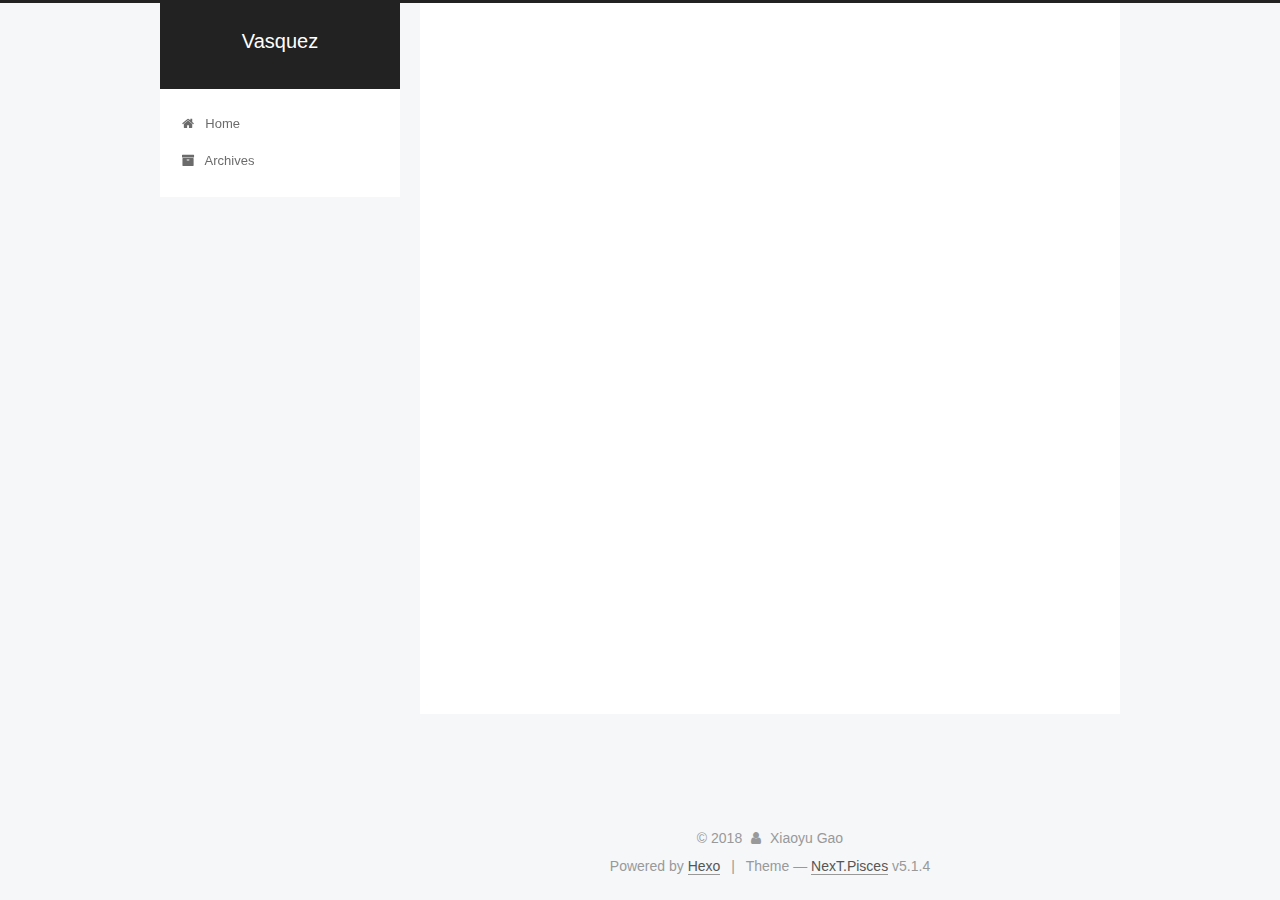
<file: index.html>
<!DOCTYPE html>



  


<html class="theme-next pisces use-motion" lang="">
<head>
  <meta charset="UTF-8"/>
<meta http-equiv="X-UA-Compatible" content="IE=edge" />
<meta name="viewport" content="width=device-width, initial-scale=1, maximum-scale=1"/>
<meta name="theme-color" content="#222">









<meta http-equiv="Cache-Control" content="no-transform" />
<meta http-equiv="Cache-Control" content="no-siteapp" />
















  
  
  <link href="/lib/fancybox/source/jquery.fancybox.css?v=2.1.5" rel="stylesheet" type="text/css" />







<link href="/lib/font-awesome/css/font-awesome.min.css?v=4.6.2" rel="stylesheet" type="text/css" />

<link href="/css/main.css?v=5.1.4" rel="stylesheet" type="text/css" />


  <link rel="apple-touch-icon" sizes="180x180" href="/images/apple-touch-icon-next.png?v=5.1.4">


  <link rel="icon" type="image/png" sizes="32x32" href="/images/favicon-32x32-next.png?v=5.1.4">


  <link rel="icon" type="image/png" sizes="16x16" href="/images/favicon-16x16-next.png?v=5.1.4">


  <link rel="mask-icon" href="/images/logo.svg?v=5.1.4" color="#222">





  <meta name="keywords" content="Hexo, NexT" />










<meta name="description" content="About back-end just know little about Python Django and Flask .About font-end just know little about Angular .">
<meta property="og:type" content="website">
<meta property="og:title" content="Vasquez">
<meta property="og:url" content="http://yoursite.com/index.html">
<meta property="og:site_name" content="Vasquez">
<meta property="og:description" content="About back-end just know little about Python Django and Flask .About font-end just know little about Angular .">
<meta property="og:locale" content="default">
<meta name="twitter:card" content="summary">
<meta name="twitter:title" content="Vasquez">
<meta name="twitter:description" content="About back-end just know little about Python Django and Flask .About font-end just know little about Angular .">



<script type="text/javascript" id="hexo.configurations">
  var NexT = window.NexT || {};
  var CONFIG = {
    root: '/',
    scheme: 'Pisces',
    version: '5.1.4',
    sidebar: {"position":"left","display":"post","offset":12,"b2t":false,"scrollpercent":false,"onmobile":false},
    fancybox: true,
    tabs: true,
    motion: {"enable":true,"async":false,"transition":{"post_block":"fadeIn","post_header":"slideDownIn","post_body":"slideDownIn","coll_header":"slideLeftIn","sidebar":"slideUpIn"}},
    duoshuo: {
      userId: '0',
      author: 'Author'
    },
    algolia: {
      applicationID: '',
      apiKey: '',
      indexName: '',
      hits: {"per_page":10},
      labels: {"input_placeholder":"Search for Posts","hits_empty":"We didn't find any results for the search: ${query}","hits_stats":"${hits} results found in ${time} ms"}
    }
  };
</script>



  <link rel="canonical" href="http://yoursite.com/"/>





  <title>Vasquez</title>
  








</head>

<body itemscope itemtype="http://schema.org/WebPage" lang="default">

  
  
    
  

  <div class="container sidebar-position-left 
  page-home">
    <div class="headband"></div>

    <header id="header" class="header" itemscope itemtype="http://schema.org/WPHeader">
      <div class="header-inner"><div class="site-brand-wrapper">
  <div class="site-meta ">
    

    <div class="custom-logo-site-title">
      <a href="/"  class="brand" rel="start">
        <span class="logo-line-before"><i></i></span>
        <span class="site-title">Vasquez</span>
        <span class="logo-line-after"><i></i></span>
      </a>
    </div>
      
        <p class="site-subtitle"></p>
      
  </div>

  <div class="site-nav-toggle">
    <button>
      <span class="btn-bar"></span>
      <span class="btn-bar"></span>
      <span class="btn-bar"></span>
    </button>
  </div>
</div>

<nav class="site-nav">
  

  
    <ul id="menu" class="menu">
      
        
        <li class="menu-item menu-item-home">
          <a href="/" rel="section">
            
              <i class="menu-item-icon fa fa-fw fa-home"></i> <br />
            
            Home
          </a>
        </li>
      
        
        <li class="menu-item menu-item-archives">
          <a href="/archives/" rel="section">
            
              <i class="menu-item-icon fa fa-fw fa-archive"></i> <br />
            
            Archives
          </a>
        </li>
      

      
    </ul>
  

  
</nav>



 </div>
    </header>

    <main id="main" class="main">
      <div class="main-inner">
        <div class="content-wrap">
          <div id="content" class="content">
            
  <section id="posts" class="posts-expand">
    
      

  

  
  
  

  <article class="post post-type-normal" itemscope itemtype="http://schema.org/Article">
  
  
  
  <div class="post-block">
    <link itemprop="mainEntityOfPage" href="http://yoursite.com/2018/10/10/first-blog/">

    <span hidden itemprop="author" itemscope itemtype="http://schema.org/Person">
      <meta itemprop="name" content="Xiaoyu Gao">
      <meta itemprop="description" content="">
      <meta itemprop="image" content="/images/avatar.gif">
    </span>

    <span hidden itemprop="publisher" itemscope itemtype="http://schema.org/Organization">
      <meta itemprop="name" content="Vasquez">
    </span>

    
      <header class="post-header">

        
        
          <h1 class="post-title" itemprop="name headline">
                
                <a class="post-title-link" href="/2018/10/10/first-blog/" itemprop="url">first blog</a></h1>
        

        <div class="post-meta">
          <span class="post-time">
            
              <span class="post-meta-item-icon">
                <i class="fa fa-calendar-o"></i>
              </span>
              
                <span class="post-meta-item-text">Posted on</span>
              
              <time title="Post created" itemprop="dateCreated datePublished" datetime="2018-10-10T10:21:17+08:00">
                2018-10-10
              </time>
            

            

            
          </span>

          

          
            
          

          
          

          

          

          

        </div>
      </header>
    

    
    
    
    <div class="post-body" itemprop="articleBody">

      
      

      
        
          
            <h1 id="My-First-Blog"><a href="#My-First-Blog" class="headerlink" title="My First Blog"></a>My First Blog</h1><h2 id="盘点一下搭建博客所遇见的坑"><a href="#盘点一下搭建博客所遇见的坑" class="headerlink" title="盘点一下搭建博客所遇见的坑"></a>盘点一下搭建博客所遇见的坑</h2><h3 id="1-Git要运行在本地Hexo的根目录下。"><a href="#1-Git要运行在本地Hexo的根目录下。" class="headerlink" title="1.Git要运行在本地Hexo的根目录下。"></a>1.Git要运行在本地Hexo的根目录下。</h3><h3 id="2-Git中Ctrl-C是stop的快捷键，不要使用Ctrl-C或’Ctrl-V’的快捷键，用右键。"><a href="#2-Git中Ctrl-C是stop的快捷键，不要使用Ctrl-C或’Ctrl-V’的快捷键，用右键。" class="headerlink" title="2.Git中Ctrl + C是stop的快捷键，不要使用Ctrl + C或’Ctrl + V’的快捷键，用右键。"></a>2.Git中<code>Ctrl + C</code>是stop的快捷键，不要使用<code>Ctrl + C</code>或’Ctrl + V’的快捷键，用右键。</h3><h3 id="3-优化主题时，修改Hexo根目录下的-config-yml站点配置目录后，要重新启动Hexo再刷新，修改next主题目录下的-config-yml主题配置目录则只需刷新即可"><a href="#3-优化主题时，修改Hexo根目录下的-config-yml站点配置目录后，要重新启动Hexo再刷新，修改next主题目录下的-config-yml主题配置目录则只需刷新即可" class="headerlink" title="3.优化主题时，修改Hexo根目录下的_config.yml站点配置目录后，要重新启动Hexo再刷新，修改next主题目录下的_config.yml主题配置目录则只需刷新即可."></a>3.优化主题时，修改Hexo根目录下的<code>_config.yml</code>站点配置目录后，要重新启动Hexo再刷新，修改next主题目录下的<code>_config.yml</code>主题配置目录则只需刷新即可.</h3><h3 id="4-本地测试是hexo-s-然后给你一个链接就是http-localhost-4000-，当然如果出现问题的话会卡住，可能出现的问题是端口4000已经被占用了导致无法启动。"><a href="#4-本地测试是hexo-s-然后给你一个链接就是http-localhost-4000-，当然如果出现问题的话会卡住，可能出现的问题是端口4000已经被占用了导致无法启动。" class="headerlink" title="4.本地测试是hexo s,然后给你一个链接就是http://localhost:4000 ，当然如果出现问题的话会卡住，可能出现的问题是端口4000已经被占用了导致无法启动。"></a>4.本地测试是hexo s,然后给你一个链接就是<code>http://localhost:4000</code> ，当然如果出现问题的话会卡住，可能出现的问题是端口4000已经被占用了导致无法启动。</h3>
          
        
      
    </div>
    
    
    

    

    

    

    <footer class="post-footer">
      

      

      

      
      
        <div class="post-eof"></div>
      
    </footer>
  </div>
  
  
  
  </article>


    
  </section>

  


          </div>
          


          

        </div>
        
          
  
  <div class="sidebar-toggle">
    <div class="sidebar-toggle-line-wrap">
      <span class="sidebar-toggle-line sidebar-toggle-line-first"></span>
      <span class="sidebar-toggle-line sidebar-toggle-line-middle"></span>
      <span class="sidebar-toggle-line sidebar-toggle-line-last"></span>
    </div>
  </div>

  <aside id="sidebar" class="sidebar">
    
    <div class="sidebar-inner">

      

      

      <section class="site-overview-wrap sidebar-panel sidebar-panel-active">
        <div class="site-overview">
          <div class="site-author motion-element" itemprop="author" itemscope itemtype="http://schema.org/Person">
            
              <p class="site-author-name" itemprop="name">Xiaoyu Gao</p>
              <p class="site-description motion-element" itemprop="description">About back-end just know little about Python Django and Flask .About font-end just know little about Angular .</p>
          </div>

          <nav class="site-state motion-element">

            
              <div class="site-state-item site-state-posts">
              
                <a href="/archives/">
              
                  <span class="site-state-item-count">1</span>
                  <span class="site-state-item-name">posts</span>
                </a>
              </div>
            

            

            

          </nav>

          

          

          
          

          
          

          

        </div>
      </section>

      

      

    </div>
  </aside>


        
      </div>
    </main>

    <footer id="footer" class="footer">
      <div class="footer-inner">
        <div class="copyright">&copy; <span itemprop="copyrightYear">2018</span>
  <span class="with-love">
    <i class="fa fa-user"></i>
  </span>
  <span class="author" itemprop="copyrightHolder">Xiaoyu Gao</span>

  
</div>


  <div class="powered-by">Powered by <a class="theme-link" target="_blank" href="https://hexo.io">Hexo</a></div>



  <span class="post-meta-divider">|</span>



  <div class="theme-info">Theme &mdash; <a class="theme-link" target="_blank" href="https://github.com/iissnan/hexo-theme-next">NexT.Pisces</a> v5.1.4</div>




        







        
      </div>
    </footer>

    
      <div class="back-to-top">
        <i class="fa fa-arrow-up"></i>
        
      </div>
    

    

  </div>

  

<script type="text/javascript">
  if (Object.prototype.toString.call(window.Promise) !== '[object Function]') {
    window.Promise = null;
  }
</script>









  












  
  
    <script type="text/javascript" src="/lib/jquery/index.js?v=2.1.3"></script>
  

  
  
    <script type="text/javascript" src="/lib/fastclick/lib/fastclick.min.js?v=1.0.6"></script>
  

  
  
    <script type="text/javascript" src="/lib/jquery_lazyload/jquery.lazyload.js?v=1.9.7"></script>
  

  
  
    <script type="text/javascript" src="/lib/velocity/velocity.min.js?v=1.2.1"></script>
  

  
  
    <script type="text/javascript" src="/lib/velocity/velocity.ui.min.js?v=1.2.1"></script>
  

  
  
    <script type="text/javascript" src="/lib/fancybox/source/jquery.fancybox.pack.js?v=2.1.5"></script>
  


  


  <script type="text/javascript" src="/js/src/utils.js?v=5.1.4"></script>

  <script type="text/javascript" src="/js/src/motion.js?v=5.1.4"></script>



  
  


  <script type="text/javascript" src="/js/src/affix.js?v=5.1.4"></script>

  <script type="text/javascript" src="/js/src/schemes/pisces.js?v=5.1.4"></script>



  

  


  <script type="text/javascript" src="/js/src/bootstrap.js?v=5.1.4"></script>



  


  




	





  





  












  





  

  

  

  
  

  

  

  

</body>
</html>
</file>
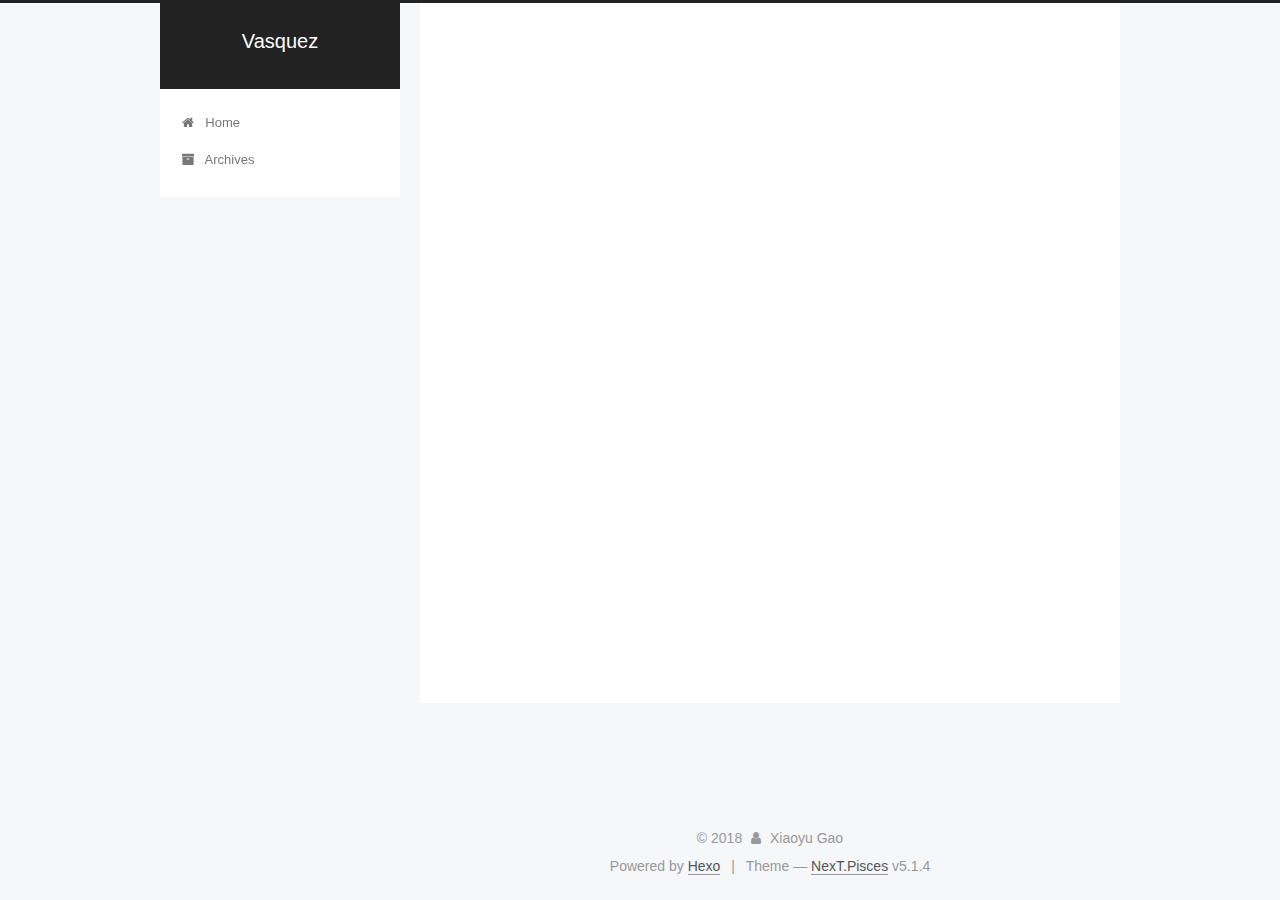
<file: archives/index.html>
<!DOCTYPE html>



  


<html class="theme-next pisces use-motion" lang="">
<head>
  <meta charset="UTF-8"/>
<meta http-equiv="X-UA-Compatible" content="IE=edge" />
<meta name="viewport" content="width=device-width, initial-scale=1, maximum-scale=1"/>
<meta name="theme-color" content="#222">









<meta http-equiv="Cache-Control" content="no-transform" />
<meta http-equiv="Cache-Control" content="no-siteapp" />
















  
  
  <link href="/lib/fancybox/source/jquery.fancybox.css?v=2.1.5" rel="stylesheet" type="text/css" />







<link href="/lib/font-awesome/css/font-awesome.min.css?v=4.6.2" rel="stylesheet" type="text/css" />

<link href="/css/main.css?v=5.1.4" rel="stylesheet" type="text/css" />


  <link rel="apple-touch-icon" sizes="180x180" href="/images/apple-touch-icon-next.png?v=5.1.4">


  <link rel="icon" type="image/png" sizes="32x32" href="/images/favicon-32x32-next.png?v=5.1.4">


  <link rel="icon" type="image/png" sizes="16x16" href="/images/favicon-16x16-next.png?v=5.1.4">


  <link rel="mask-icon" href="/images/logo.svg?v=5.1.4" color="#222">





  <meta name="keywords" content="Hexo, NexT" />










<meta name="description" content="About back-end just know little about Python Django and Flask .About font-end just know little about Angular .">
<meta property="og:type" content="website">
<meta property="og:title" content="Vasquez">
<meta property="og:url" content="http://yoursite.com/archives/index.html">
<meta property="og:site_name" content="Vasquez">
<meta property="og:description" content="About back-end just know little about Python Django and Flask .About font-end just know little about Angular .">
<meta property="og:locale" content="default">
<meta name="twitter:card" content="summary">
<meta name="twitter:title" content="Vasquez">
<meta name="twitter:description" content="About back-end just know little about Python Django and Flask .About font-end just know little about Angular .">



<script type="text/javascript" id="hexo.configurations">
  var NexT = window.NexT || {};
  var CONFIG = {
    root: '/',
    scheme: 'Pisces',
    version: '5.1.4',
    sidebar: {"position":"left","display":"post","offset":12,"b2t":false,"scrollpercent":false,"onmobile":false},
    fancybox: true,
    tabs: true,
    motion: {"enable":true,"async":false,"transition":{"post_block":"fadeIn","post_header":"slideDownIn","post_body":"slideDownIn","coll_header":"slideLeftIn","sidebar":"slideUpIn"}},
    duoshuo: {
      userId: '0',
      author: 'Author'
    },
    algolia: {
      applicationID: '',
      apiKey: '',
      indexName: '',
      hits: {"per_page":10},
      labels: {"input_placeholder":"Search for Posts","hits_empty":"We didn't find any results for the search: ${query}","hits_stats":"${hits} results found in ${time} ms"}
    }
  };
</script>



  <link rel="canonical" href="http://yoursite.com/archives/"/>





  <title>Archive | Vasquez</title>
  








</head>

<body itemscope itemtype="http://schema.org/WebPage" lang="default">

  
  
    
  

  <div class="container sidebar-position-left page-archive">
    <div class="headband"></div>

    <header id="header" class="header" itemscope itemtype="http://schema.org/WPHeader">
      <div class="header-inner"><div class="site-brand-wrapper">
  <div class="site-meta ">
    

    <div class="custom-logo-site-title">
      <a href="/"  class="brand" rel="start">
        <span class="logo-line-before"><i></i></span>
        <span class="site-title">Vasquez</span>
        <span class="logo-line-after"><i></i></span>
      </a>
    </div>
      
        <p class="site-subtitle"></p>
      
  </div>

  <div class="site-nav-toggle">
    <button>
      <span class="btn-bar"></span>
      <span class="btn-bar"></span>
      <span class="btn-bar"></span>
    </button>
  </div>
</div>

<nav class="site-nav">
  

  
    <ul id="menu" class="menu">
      
        
        <li class="menu-item menu-item-home">
          <a href="/" rel="section">
            
              <i class="menu-item-icon fa fa-fw fa-home"></i> <br />
            
            Home
          </a>
        </li>
      
        
        <li class="menu-item menu-item-archives">
          <a href="/archives/" rel="section">
            
              <i class="menu-item-icon fa fa-fw fa-archive"></i> <br />
            
            Archives
          </a>
        </li>
      

      
    </ul>
  

  
</nav>



 </div>
    </header>

    <main id="main" class="main">
      <div class="main-inner">
        <div class="content-wrap">
          <div id="content" class="content">
            

  
  
  
  <div class="post-block archive">
    <div id="posts" class="posts-collapse">
      <span class="archive-move-on"></span>

      <span class="archive-page-counter">
        
        
        
          
        
        Um..! 1 post. Keep on posting.
      </span>

      

        
        
        

        
          
          <div class="collection-title">
            <h1 class="archive-year" id="archive-year-2018">2018</h1>
          </div>
        
        

        

  <article class="post post-type-normal" itemscope itemtype="http://schema.org/Article">
    <header class="post-header">

      <h2 class="post-title">
        
            <a class="post-title-link" href="/2018/10/10/first-blog/" itemprop="url">
              
                <span itemprop="name">first blog</span>
              
            </a>
        
      </h2>

      <div class="post-meta">
        <time class="post-time" itemprop="dateCreated"
              datetime="2018-10-10T10:21:17+08:00"
              content="2018-10-10" >
          10-10
        </time>
      </div>

    </header>
  </article>



      

    </div>
  </div>
  
  
  

  



          </div>
          


          

        </div>
        
          
  
  <div class="sidebar-toggle">
    <div class="sidebar-toggle-line-wrap">
      <span class="sidebar-toggle-line sidebar-toggle-line-first"></span>
      <span class="sidebar-toggle-line sidebar-toggle-line-middle"></span>
      <span class="sidebar-toggle-line sidebar-toggle-line-last"></span>
    </div>
  </div>

  <aside id="sidebar" class="sidebar">
    
    <div class="sidebar-inner">

      

      

      <section class="site-overview-wrap sidebar-panel sidebar-panel-active">
        <div class="site-overview">
          <div class="site-author motion-element" itemprop="author" itemscope itemtype="http://schema.org/Person">
            
              <p class="site-author-name" itemprop="name">Xiaoyu Gao</p>
              <p class="site-description motion-element" itemprop="description">About back-end just know little about Python Django and Flask .About font-end just know little about Angular .</p>
          </div>

          <nav class="site-state motion-element">

            
              <div class="site-state-item site-state-posts">
              
                <a href="/archives/">
              
                  <span class="site-state-item-count">1</span>
                  <span class="site-state-item-name">posts</span>
                </a>
              </div>
            

            

            

          </nav>

          

          

          
          

          
          

          

        </div>
      </section>

      

      

    </div>
  </aside>


        
      </div>
    </main>

    <footer id="footer" class="footer">
      <div class="footer-inner">
        <div class="copyright">&copy; <span itemprop="copyrightYear">2018</span>
  <span class="with-love">
    <i class="fa fa-user"></i>
  </span>
  <span class="author" itemprop="copyrightHolder">Xiaoyu Gao</span>

  
</div>


  <div class="powered-by">Powered by <a class="theme-link" target="_blank" href="https://hexo.io">Hexo</a></div>



  <span class="post-meta-divider">|</span>



  <div class="theme-info">Theme &mdash; <a class="theme-link" target="_blank" href="https://github.com/iissnan/hexo-theme-next">NexT.Pisces</a> v5.1.4</div>




        







        
      </div>
    </footer>

    
      <div class="back-to-top">
        <i class="fa fa-arrow-up"></i>
        
      </div>
    

    

  </div>

  

<script type="text/javascript">
  if (Object.prototype.toString.call(window.Promise) !== '[object Function]') {
    window.Promise = null;
  }
</script>









  












  
  
    <script type="text/javascript" src="/lib/jquery/index.js?v=2.1.3"></script>
  

  
  
    <script type="text/javascript" src="/lib/fastclick/lib/fastclick.min.js?v=1.0.6"></script>
  

  
  
    <script type="text/javascript" src="/lib/jquery_lazyload/jquery.lazyload.js?v=1.9.7"></script>
  

  
  
    <script type="text/javascript" src="/lib/velocity/velocity.min.js?v=1.2.1"></script>
  

  
  
    <script type="text/javascript" src="/lib/velocity/velocity.ui.min.js?v=1.2.1"></script>
  

  
  
    <script type="text/javascript" src="/lib/fancybox/source/jquery.fancybox.pack.js?v=2.1.5"></script>
  


  


  <script type="text/javascript" src="/js/src/utils.js?v=5.1.4"></script>

  <script type="text/javascript" src="/js/src/motion.js?v=5.1.4"></script>



  
  


  <script type="text/javascript" src="/js/src/affix.js?v=5.1.4"></script>

  <script type="text/javascript" src="/js/src/schemes/pisces.js?v=5.1.4"></script>



  

  


  <script type="text/javascript" src="/js/src/bootstrap.js?v=5.1.4"></script>



  


  




	





  





  












  





  

  

  

  
  

  

  

  

</body>
</html>
</file>
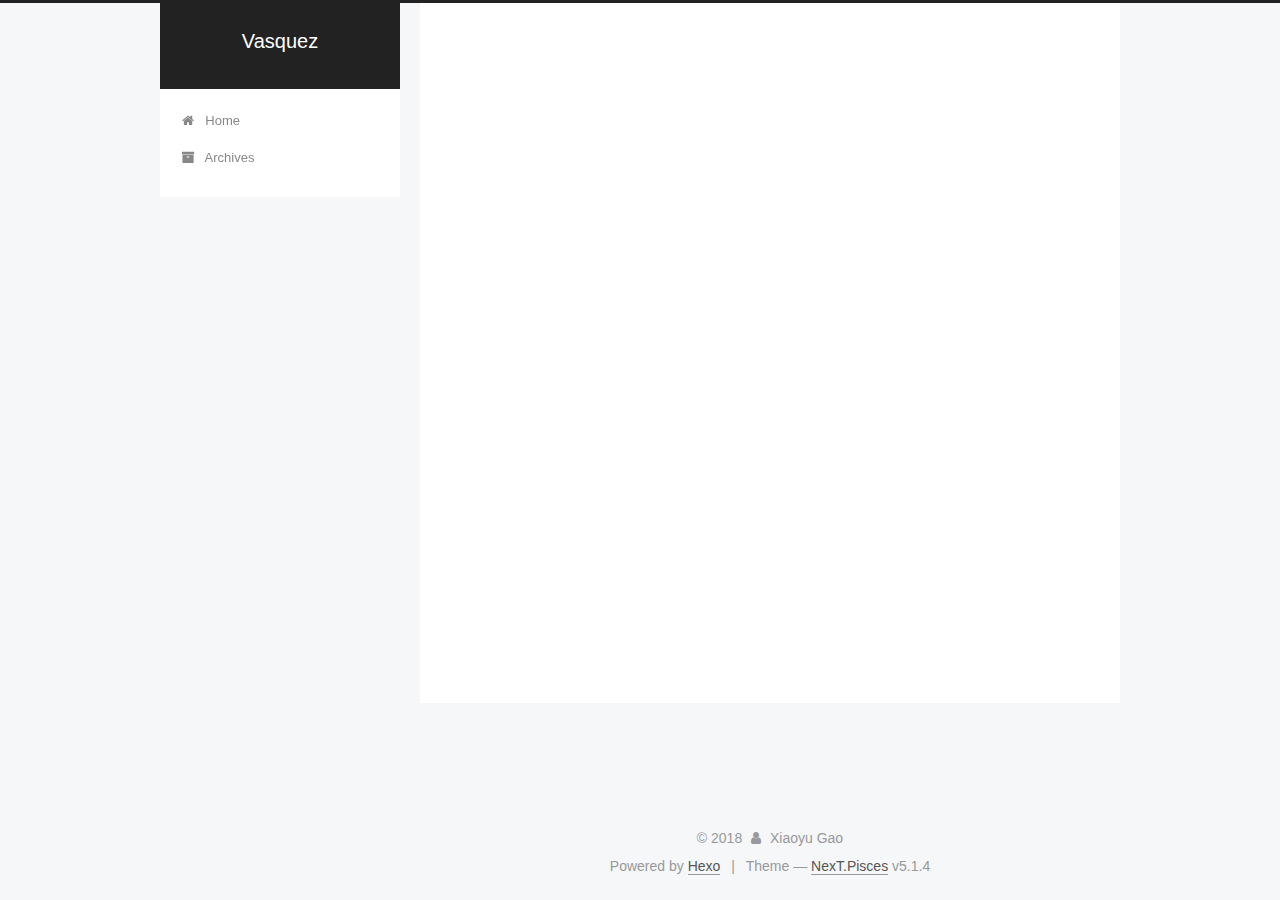
<file: archives/2018/index.html>
<!DOCTYPE html>



  


<html class="theme-next pisces use-motion" lang="">
<head>
  <meta charset="UTF-8"/>
<meta http-equiv="X-UA-Compatible" content="IE=edge" />
<meta name="viewport" content="width=device-width, initial-scale=1, maximum-scale=1"/>
<meta name="theme-color" content="#222">









<meta http-equiv="Cache-Control" content="no-transform" />
<meta http-equiv="Cache-Control" content="no-siteapp" />
















  
  
  <link href="/lib/fancybox/source/jquery.fancybox.css?v=2.1.5" rel="stylesheet" type="text/css" />







<link href="/lib/font-awesome/css/font-awesome.min.css?v=4.6.2" rel="stylesheet" type="text/css" />

<link href="/css/main.css?v=5.1.4" rel="stylesheet" type="text/css" />


  <link rel="apple-touch-icon" sizes="180x180" href="/images/apple-touch-icon-next.png?v=5.1.4">


  <link rel="icon" type="image/png" sizes="32x32" href="/images/favicon-32x32-next.png?v=5.1.4">


  <link rel="icon" type="image/png" sizes="16x16" href="/images/favicon-16x16-next.png?v=5.1.4">


  <link rel="mask-icon" href="/images/logo.svg?v=5.1.4" color="#222">





  <meta name="keywords" content="Hexo, NexT" />










<meta name="description" content="About back-end just know little about Python Django and Flask .About font-end just know little about Angular .">
<meta property="og:type" content="website">
<meta property="og:title" content="Vasquez">
<meta property="og:url" content="http://yoursite.com/archives/2018/index.html">
<meta property="og:site_name" content="Vasquez">
<meta property="og:description" content="About back-end just know little about Python Django and Flask .About font-end just know little about Angular .">
<meta property="og:locale" content="default">
<meta name="twitter:card" content="summary">
<meta name="twitter:title" content="Vasquez">
<meta name="twitter:description" content="About back-end just know little about Python Django and Flask .About font-end just know little about Angular .">



<script type="text/javascript" id="hexo.configurations">
  var NexT = window.NexT || {};
  var CONFIG = {
    root: '/',
    scheme: 'Pisces',
    version: '5.1.4',
    sidebar: {"position":"left","display":"post","offset":12,"b2t":false,"scrollpercent":false,"onmobile":false},
    fancybox: true,
    tabs: true,
    motion: {"enable":true,"async":false,"transition":{"post_block":"fadeIn","post_header":"slideDownIn","post_body":"slideDownIn","coll_header":"slideLeftIn","sidebar":"slideUpIn"}},
    duoshuo: {
      userId: '0',
      author: 'Author'
    },
    algolia: {
      applicationID: '',
      apiKey: '',
      indexName: '',
      hits: {"per_page":10},
      labels: {"input_placeholder":"Search for Posts","hits_empty":"We didn't find any results for the search: ${query}","hits_stats":"${hits} results found in ${time} ms"}
    }
  };
</script>



  <link rel="canonical" href="http://yoursite.com/archives/2018/"/>





  <title>Archive | Vasquez</title>
  








</head>

<body itemscope itemtype="http://schema.org/WebPage" lang="default">

  
  
    
  

  <div class="container sidebar-position-left page-archive">
    <div class="headband"></div>

    <header id="header" class="header" itemscope itemtype="http://schema.org/WPHeader">
      <div class="header-inner"><div class="site-brand-wrapper">
  <div class="site-meta ">
    

    <div class="custom-logo-site-title">
      <a href="/"  class="brand" rel="start">
        <span class="logo-line-before"><i></i></span>
        <span class="site-title">Vasquez</span>
        <span class="logo-line-after"><i></i></span>
      </a>
    </div>
      
        <p class="site-subtitle"></p>
      
  </div>

  <div class="site-nav-toggle">
    <button>
      <span class="btn-bar"></span>
      <span class="btn-bar"></span>
      <span class="btn-bar"></span>
    </button>
  </div>
</div>

<nav class="site-nav">
  

  
    <ul id="menu" class="menu">
      
        
        <li class="menu-item menu-item-home">
          <a href="/" rel="section">
            
              <i class="menu-item-icon fa fa-fw fa-home"></i> <br />
            
            Home
          </a>
        </li>
      
        
        <li class="menu-item menu-item-archives">
          <a href="/archives/" rel="section">
            
              <i class="menu-item-icon fa fa-fw fa-archive"></i> <br />
            
            Archives
          </a>
        </li>
      

      
    </ul>
  

  
</nav>



 </div>
    </header>

    <main id="main" class="main">
      <div class="main-inner">
        <div class="content-wrap">
          <div id="content" class="content">
            

  
  
  
  <div class="post-block archive">
    <div id="posts" class="posts-collapse">
      <span class="archive-move-on"></span>

      <span class="archive-page-counter">
        
        
        
          
        
        Um..! 1 post. Keep on posting.
      </span>

      

        
        
        

        
          
          <div class="collection-title">
            <h1 class="archive-year" id="archive-year-2018">2018</h1>
          </div>
        
        

        

  <article class="post post-type-normal" itemscope itemtype="http://schema.org/Article">
    <header class="post-header">

      <h2 class="post-title">
        
            <a class="post-title-link" href="/2018/10/10/first-blog/" itemprop="url">
              
                <span itemprop="name">first blog</span>
              
            </a>
        
      </h2>

      <div class="post-meta">
        <time class="post-time" itemprop="dateCreated"
              datetime="2018-10-10T10:21:17+08:00"
              content="2018-10-10" >
          10-10
        </time>
      </div>

    </header>
  </article>



      

    </div>
  </div>
  
  
  

  



          </div>
          


          

        </div>
        
          
  
  <div class="sidebar-toggle">
    <div class="sidebar-toggle-line-wrap">
      <span class="sidebar-toggle-line sidebar-toggle-line-first"></span>
      <span class="sidebar-toggle-line sidebar-toggle-line-middle"></span>
      <span class="sidebar-toggle-line sidebar-toggle-line-last"></span>
    </div>
  </div>

  <aside id="sidebar" class="sidebar">
    
    <div class="sidebar-inner">

      

      

      <section class="site-overview-wrap sidebar-panel sidebar-panel-active">
        <div class="site-overview">
          <div class="site-author motion-element" itemprop="author" itemscope itemtype="http://schema.org/Person">
            
              <p class="site-author-name" itemprop="name">Xiaoyu Gao</p>
              <p class="site-description motion-element" itemprop="description">About back-end just know little about Python Django and Flask .About font-end just know little about Angular .</p>
          </div>

          <nav class="site-state motion-element">

            
              <div class="site-state-item site-state-posts">
              
                <a href="/archives/">
              
                  <span class="site-state-item-count">1</span>
                  <span class="site-state-item-name">posts</span>
                </a>
              </div>
            

            

            

          </nav>

          

          

          
          

          
          

          

        </div>
      </section>

      

      

    </div>
  </aside>


        
      </div>
    </main>

    <footer id="footer" class="footer">
      <div class="footer-inner">
        <div class="copyright">&copy; <span itemprop="copyrightYear">2018</span>
  <span class="with-love">
    <i class="fa fa-user"></i>
  </span>
  <span class="author" itemprop="copyrightHolder">Xiaoyu Gao</span>

  
</div>


  <div class="powered-by">Powered by <a class="theme-link" target="_blank" href="https://hexo.io">Hexo</a></div>



  <span class="post-meta-divider">|</span>



  <div class="theme-info">Theme &mdash; <a class="theme-link" target="_blank" href="https://github.com/iissnan/hexo-theme-next">NexT.Pisces</a> v5.1.4</div>




        







        
      </div>
    </footer>

    
      <div class="back-to-top">
        <i class="fa fa-arrow-up"></i>
        
      </div>
    

    

  </div>

  

<script type="text/javascript">
  if (Object.prototype.toString.call(window.Promise) !== '[object Function]') {
    window.Promise = null;
  }
</script>









  












  
  
    <script type="text/javascript" src="/lib/jquery/index.js?v=2.1.3"></script>
  

  
  
    <script type="text/javascript" src="/lib/fastclick/lib/fastclick.min.js?v=1.0.6"></script>
  

  
  
    <script type="text/javascript" src="/lib/jquery_lazyload/jquery.lazyload.js?v=1.9.7"></script>
  

  
  
    <script type="text/javascript" src="/lib/velocity/velocity.min.js?v=1.2.1"></script>
  

  
  
    <script type="text/javascript" src="/lib/velocity/velocity.ui.min.js?v=1.2.1"></script>
  

  
  
    <script type="text/javascript" src="/lib/fancybox/source/jquery.fancybox.pack.js?v=2.1.5"></script>
  


  


  <script type="text/javascript" src="/js/src/utils.js?v=5.1.4"></script>

  <script type="text/javascript" src="/js/src/motion.js?v=5.1.4"></script>



  
  


  <script type="text/javascript" src="/js/src/affix.js?v=5.1.4"></script>

  <script type="text/javascript" src="/js/src/schemes/pisces.js?v=5.1.4"></script>



  

  


  <script type="text/javascript" src="/js/src/bootstrap.js?v=5.1.4"></script>



  


  




	





  





  












  





  

  

  

  
  

  

  

  

</body>
</html>
</file>
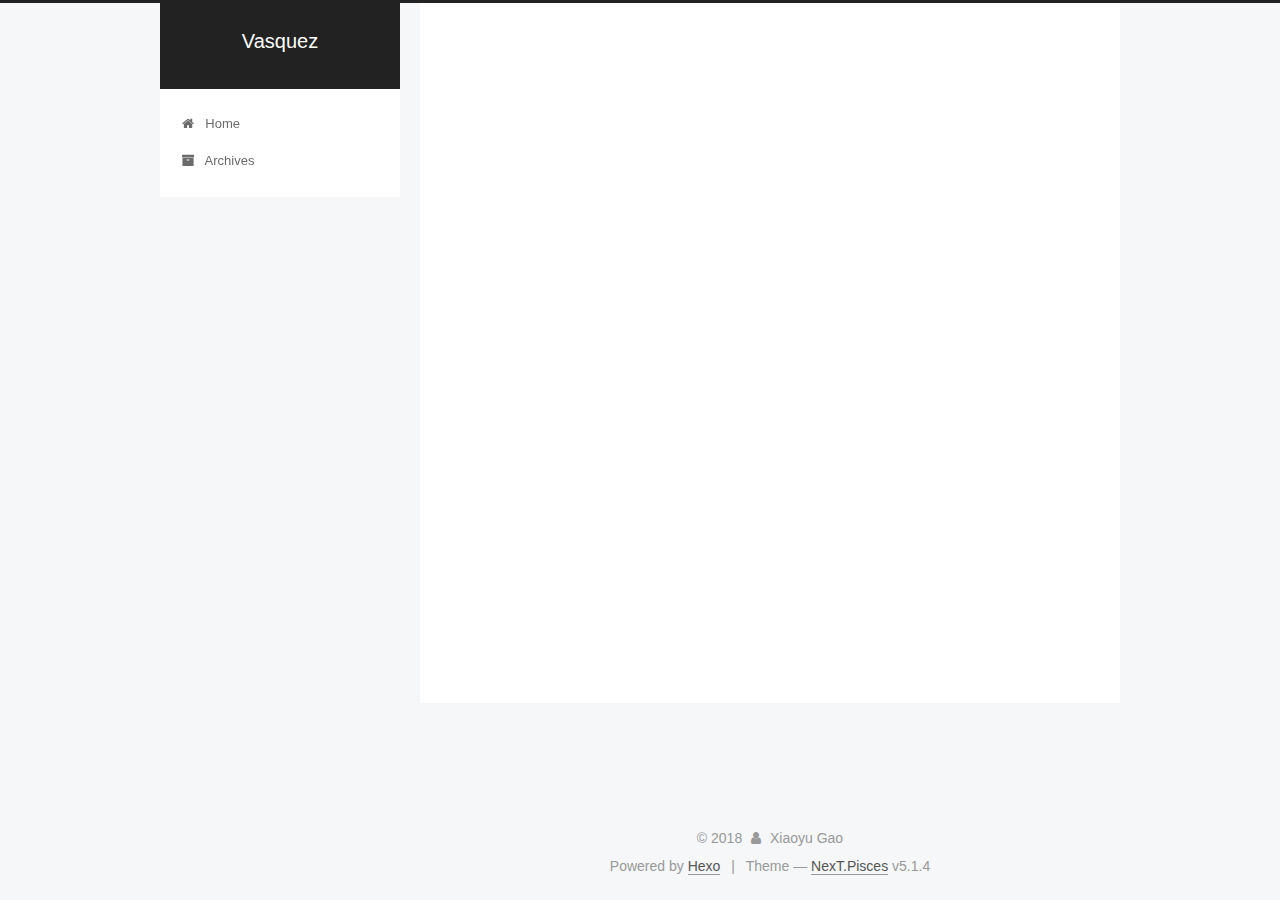
<file: archives/2018/10/index.html>
<!DOCTYPE html>



  


<html class="theme-next pisces use-motion" lang="">
<head>
  <meta charset="UTF-8"/>
<meta http-equiv="X-UA-Compatible" content="IE=edge" />
<meta name="viewport" content="width=device-width, initial-scale=1, maximum-scale=1"/>
<meta name="theme-color" content="#222">









<meta http-equiv="Cache-Control" content="no-transform" />
<meta http-equiv="Cache-Control" content="no-siteapp" />
















  
  
  <link href="/lib/fancybox/source/jquery.fancybox.css?v=2.1.5" rel="stylesheet" type="text/css" />







<link href="/lib/font-awesome/css/font-awesome.min.css?v=4.6.2" rel="stylesheet" type="text/css" />

<link href="/css/main.css?v=5.1.4" rel="stylesheet" type="text/css" />


  <link rel="apple-touch-icon" sizes="180x180" href="/images/apple-touch-icon-next.png?v=5.1.4">


  <link rel="icon" type="image/png" sizes="32x32" href="/images/favicon-32x32-next.png?v=5.1.4">


  <link rel="icon" type="image/png" sizes="16x16" href="/images/favicon-16x16-next.png?v=5.1.4">


  <link rel="mask-icon" href="/images/logo.svg?v=5.1.4" color="#222">





  <meta name="keywords" content="Hexo, NexT" />










<meta name="description" content="About back-end just know little about Python Django and Flask .About font-end just know little about Angular .">
<meta property="og:type" content="website">
<meta property="og:title" content="Vasquez">
<meta property="og:url" content="http://yoursite.com/archives/2018/10/index.html">
<meta property="og:site_name" content="Vasquez">
<meta property="og:description" content="About back-end just know little about Python Django and Flask .About font-end just know little about Angular .">
<meta property="og:locale" content="default">
<meta name="twitter:card" content="summary">
<meta name="twitter:title" content="Vasquez">
<meta name="twitter:description" content="About back-end just know little about Python Django and Flask .About font-end just know little about Angular .">



<script type="text/javascript" id="hexo.configurations">
  var NexT = window.NexT || {};
  var CONFIG = {
    root: '/',
    scheme: 'Pisces',
    version: '5.1.4',
    sidebar: {"position":"left","display":"post","offset":12,"b2t":false,"scrollpercent":false,"onmobile":false},
    fancybox: true,
    tabs: true,
    motion: {"enable":true,"async":false,"transition":{"post_block":"fadeIn","post_header":"slideDownIn","post_body":"slideDownIn","coll_header":"slideLeftIn","sidebar":"slideUpIn"}},
    duoshuo: {
      userId: '0',
      author: 'Author'
    },
    algolia: {
      applicationID: '',
      apiKey: '',
      indexName: '',
      hits: {"per_page":10},
      labels: {"input_placeholder":"Search for Posts","hits_empty":"We didn't find any results for the search: ${query}","hits_stats":"${hits} results found in ${time} ms"}
    }
  };
</script>



  <link rel="canonical" href="http://yoursite.com/archives/2018/10/"/>





  <title>Archive | Vasquez</title>
  








</head>

<body itemscope itemtype="http://schema.org/WebPage" lang="default">

  
  
    
  

  <div class="container sidebar-position-left page-archive">
    <div class="headband"></div>

    <header id="header" class="header" itemscope itemtype="http://schema.org/WPHeader">
      <div class="header-inner"><div class="site-brand-wrapper">
  <div class="site-meta ">
    

    <div class="custom-logo-site-title">
      <a href="/"  class="brand" rel="start">
        <span class="logo-line-before"><i></i></span>
        <span class="site-title">Vasquez</span>
        <span class="logo-line-after"><i></i></span>
      </a>
    </div>
      
        <p class="site-subtitle"></p>
      
  </div>

  <div class="site-nav-toggle">
    <button>
      <span class="btn-bar"></span>
      <span class="btn-bar"></span>
      <span class="btn-bar"></span>
    </button>
  </div>
</div>

<nav class="site-nav">
  

  
    <ul id="menu" class="menu">
      
        
        <li class="menu-item menu-item-home">
          <a href="/" rel="section">
            
              <i class="menu-item-icon fa fa-fw fa-home"></i> <br />
            
            Home
          </a>
        </li>
      
        
        <li class="menu-item menu-item-archives">
          <a href="/archives/" rel="section">
            
              <i class="menu-item-icon fa fa-fw fa-archive"></i> <br />
            
            Archives
          </a>
        </li>
      

      
    </ul>
  

  
</nav>



 </div>
    </header>

    <main id="main" class="main">
      <div class="main-inner">
        <div class="content-wrap">
          <div id="content" class="content">
            

  
  
  
  <div class="post-block archive">
    <div id="posts" class="posts-collapse">
      <span class="archive-move-on"></span>

      <span class="archive-page-counter">
        
        
        
          
        
        Um..! 1 post. Keep on posting.
      </span>

      

        
        
        

        
          
          <div class="collection-title">
            <h1 class="archive-year" id="archive-year-2018">2018</h1>
          </div>
        
        

        

  <article class="post post-type-normal" itemscope itemtype="http://schema.org/Article">
    <header class="post-header">

      <h2 class="post-title">
        
            <a class="post-title-link" href="/2018/10/10/first-blog/" itemprop="url">
              
                <span itemprop="name">first blog</span>
              
            </a>
        
      </h2>

      <div class="post-meta">
        <time class="post-time" itemprop="dateCreated"
              datetime="2018-10-10T10:21:17+08:00"
              content="2018-10-10" >
          10-10
        </time>
      </div>

    </header>
  </article>



      

    </div>
  </div>
  
  
  

  



          </div>
          


          

        </div>
        
          
  
  <div class="sidebar-toggle">
    <div class="sidebar-toggle-line-wrap">
      <span class="sidebar-toggle-line sidebar-toggle-line-first"></span>
      <span class="sidebar-toggle-line sidebar-toggle-line-middle"></span>
      <span class="sidebar-toggle-line sidebar-toggle-line-last"></span>
    </div>
  </div>

  <aside id="sidebar" class="sidebar">
    
    <div class="sidebar-inner">

      

      

      <section class="site-overview-wrap sidebar-panel sidebar-panel-active">
        <div class="site-overview">
          <div class="site-author motion-element" itemprop="author" itemscope itemtype="http://schema.org/Person">
            
              <p class="site-author-name" itemprop="name">Xiaoyu Gao</p>
              <p class="site-description motion-element" itemprop="description">About back-end just know little about Python Django and Flask .About font-end just know little about Angular .</p>
          </div>

          <nav class="site-state motion-element">

            
              <div class="site-state-item site-state-posts">
              
                <a href="/archives/">
              
                  <span class="site-state-item-count">1</span>
                  <span class="site-state-item-name">posts</span>
                </a>
              </div>
            

            

            

          </nav>

          

          

          
          

          
          

          

        </div>
      </section>

      

      

    </div>
  </aside>


        
      </div>
    </main>

    <footer id="footer" class="footer">
      <div class="footer-inner">
        <div class="copyright">&copy; <span itemprop="copyrightYear">2018</span>
  <span class="with-love">
    <i class="fa fa-user"></i>
  </span>
  <span class="author" itemprop="copyrightHolder">Xiaoyu Gao</span>

  
</div>


  <div class="powered-by">Powered by <a class="theme-link" target="_blank" href="https://hexo.io">Hexo</a></div>



  <span class="post-meta-divider">|</span>



  <div class="theme-info">Theme &mdash; <a class="theme-link" target="_blank" href="https://github.com/iissnan/hexo-theme-next">NexT.Pisces</a> v5.1.4</div>




        







        
      </div>
    </footer>

    
      <div class="back-to-top">
        <i class="fa fa-arrow-up"></i>
        
      </div>
    

    

  </div>

  

<script type="text/javascript">
  if (Object.prototype.toString.call(window.Promise) !== '[object Function]') {
    window.Promise = null;
  }
</script>









  












  
  
    <script type="text/javascript" src="/lib/jquery/index.js?v=2.1.3"></script>
  

  
  
    <script type="text/javascript" src="/lib/fastclick/lib/fastclick.min.js?v=1.0.6"></script>
  

  
  
    <script type="text/javascript" src="/lib/jquery_lazyload/jquery.lazyload.js?v=1.9.7"></script>
  

  
  
    <script type="text/javascript" src="/lib/velocity/velocity.min.js?v=1.2.1"></script>
  

  
  
    <script type="text/javascript" src="/lib/velocity/velocity.ui.min.js?v=1.2.1"></script>
  

  
  
    <script type="text/javascript" src="/lib/fancybox/source/jquery.fancybox.pack.js?v=2.1.5"></script>
  


  


  <script type="text/javascript" src="/js/src/utils.js?v=5.1.4"></script>

  <script type="text/javascript" src="/js/src/motion.js?v=5.1.4"></script>



  
  


  <script type="text/javascript" src="/js/src/affix.js?v=5.1.4"></script>

  <script type="text/javascript" src="/js/src/schemes/pisces.js?v=5.1.4"></script>



  

  


  <script type="text/javascript" src="/js/src/bootstrap.js?v=5.1.4"></script>



  


  




	





  





  












  





  

  

  

  
  

  

  

  

</body>
</html>
</file>
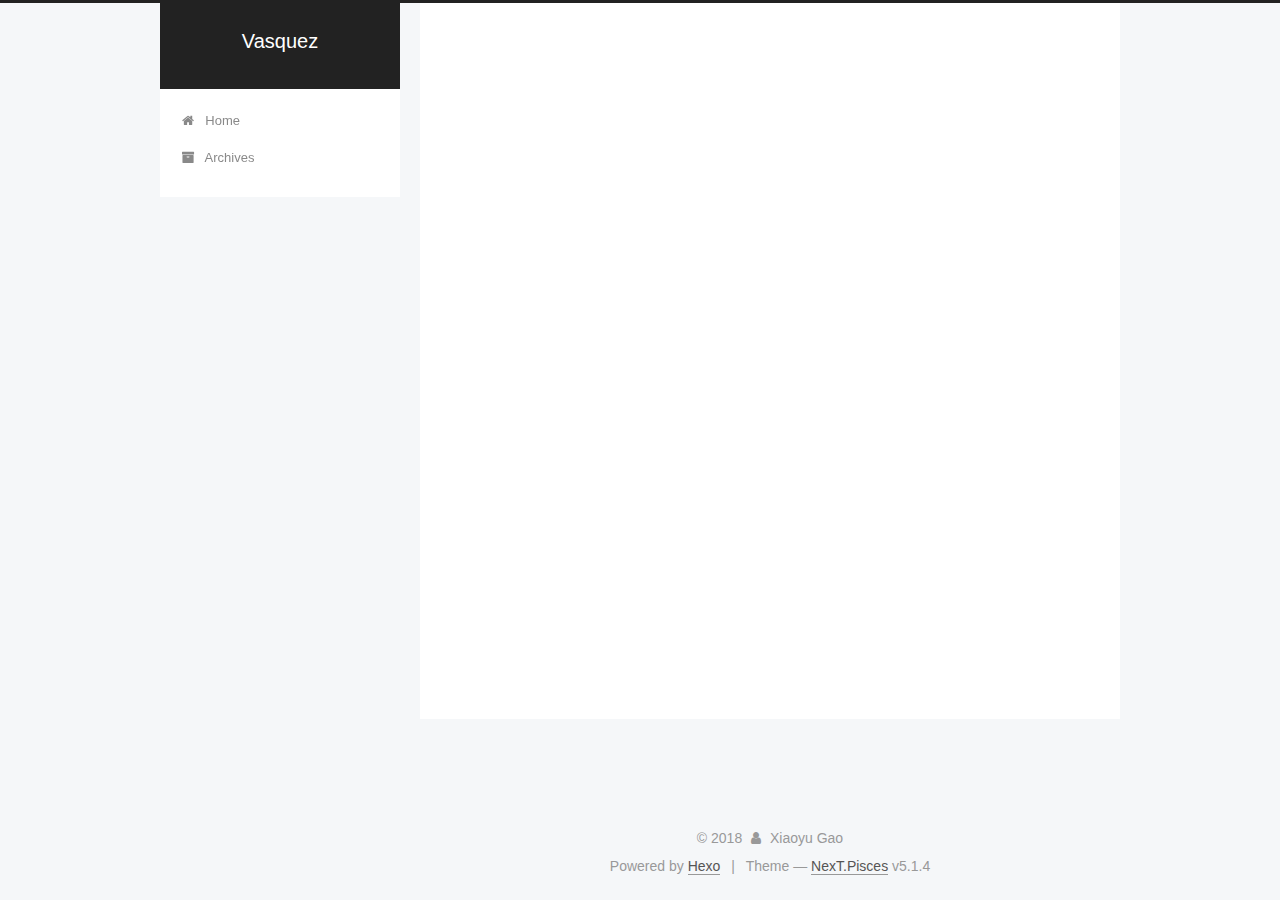
<file: 2018/10/10/first-blog/index.html>
<!DOCTYPE html>



  


<html class="theme-next pisces use-motion" lang="">
<head>
  <meta charset="UTF-8"/>
<meta http-equiv="X-UA-Compatible" content="IE=edge" />
<meta name="viewport" content="width=device-width, initial-scale=1, maximum-scale=1"/>
<meta name="theme-color" content="#222">









<meta http-equiv="Cache-Control" content="no-transform" />
<meta http-equiv="Cache-Control" content="no-siteapp" />
















  
  
  <link href="/lib/fancybox/source/jquery.fancybox.css?v=2.1.5" rel="stylesheet" type="text/css" />







<link href="/lib/font-awesome/css/font-awesome.min.css?v=4.6.2" rel="stylesheet" type="text/css" />

<link href="/css/main.css?v=5.1.4" rel="stylesheet" type="text/css" />


  <link rel="apple-touch-icon" sizes="180x180" href="/images/apple-touch-icon-next.png?v=5.1.4">


  <link rel="icon" type="image/png" sizes="32x32" href="/images/favicon-32x32-next.png?v=5.1.4">


  <link rel="icon" type="image/png" sizes="16x16" href="/images/favicon-16x16-next.png?v=5.1.4">


  <link rel="mask-icon" href="/images/logo.svg?v=5.1.4" color="#222">





  <meta name="keywords" content="Hexo, NexT" />










<meta name="description" content="My First Blog盘点一下搭建博客所遇见的坑1.Git要运行在本地Hexo的根目录下。2.Git中Ctrl + C是stop的快捷键，不要使用Ctrl + C或’Ctrl + V’的快捷键，用右键。3.优化主题时，修改Hexo根目录下的_config.yml站点配置目录后，要重新启动Hexo再刷新，修改next主题目录下的_config.yml主题配置目录则只需刷新即可.4.本地测试是he">
<meta property="og:type" content="article">
<meta property="og:title" content="first blog">
<meta property="og:url" content="http://yoursite.com/2018/10/10/first-blog/index.html">
<meta property="og:site_name" content="Vasquez">
<meta property="og:description" content="My First Blog盘点一下搭建博客所遇见的坑1.Git要运行在本地Hexo的根目录下。2.Git中Ctrl + C是stop的快捷键，不要使用Ctrl + C或’Ctrl + V’的快捷键，用右键。3.优化主题时，修改Hexo根目录下的_config.yml站点配置目录后，要重新启动Hexo再刷新，修改next主题目录下的_config.yml主题配置目录则只需刷新即可.4.本地测试是he">
<meta property="og:locale" content="default">
<meta property="og:updated_time" content="2018-10-10T02:35:19.387Z">
<meta name="twitter:card" content="summary">
<meta name="twitter:title" content="first blog">
<meta name="twitter:description" content="My First Blog盘点一下搭建博客所遇见的坑1.Git要运行在本地Hexo的根目录下。2.Git中Ctrl + C是stop的快捷键，不要使用Ctrl + C或’Ctrl + V’的快捷键，用右键。3.优化主题时，修改Hexo根目录下的_config.yml站点配置目录后，要重新启动Hexo再刷新，修改next主题目录下的_config.yml主题配置目录则只需刷新即可.4.本地测试是he">



<script type="text/javascript" id="hexo.configurations">
  var NexT = window.NexT || {};
  var CONFIG = {
    root: '/',
    scheme: 'Pisces',
    version: '5.1.4',
    sidebar: {"position":"left","display":"post","offset":12,"b2t":false,"scrollpercent":false,"onmobile":false},
    fancybox: true,
    tabs: true,
    motion: {"enable":true,"async":false,"transition":{"post_block":"fadeIn","post_header":"slideDownIn","post_body":"slideDownIn","coll_header":"slideLeftIn","sidebar":"slideUpIn"}},
    duoshuo: {
      userId: '0',
      author: 'Author'
    },
    algolia: {
      applicationID: '',
      apiKey: '',
      indexName: '',
      hits: {"per_page":10},
      labels: {"input_placeholder":"Search for Posts","hits_empty":"We didn't find any results for the search: ${query}","hits_stats":"${hits} results found in ${time} ms"}
    }
  };
</script>



  <link rel="canonical" href="http://yoursite.com/2018/10/10/first-blog/"/>





  <title>first blog | Vasquez</title>
  








</head>

<body itemscope itemtype="http://schema.org/WebPage" lang="default">

  
  
    
  

  <div class="container sidebar-position-left page-post-detail">
    <div class="headband"></div>

    <header id="header" class="header" itemscope itemtype="http://schema.org/WPHeader">
      <div class="header-inner"><div class="site-brand-wrapper">
  <div class="site-meta ">
    

    <div class="custom-logo-site-title">
      <a href="/"  class="brand" rel="start">
        <span class="logo-line-before"><i></i></span>
        <span class="site-title">Vasquez</span>
        <span class="logo-line-after"><i></i></span>
      </a>
    </div>
      
        <p class="site-subtitle"></p>
      
  </div>

  <div class="site-nav-toggle">
    <button>
      <span class="btn-bar"></span>
      <span class="btn-bar"></span>
      <span class="btn-bar"></span>
    </button>
  </div>
</div>

<nav class="site-nav">
  

  
    <ul id="menu" class="menu">
      
        
        <li class="menu-item menu-item-home">
          <a href="/" rel="section">
            
              <i class="menu-item-icon fa fa-fw fa-home"></i> <br />
            
            Home
          </a>
        </li>
      
        
        <li class="menu-item menu-item-archives">
          <a href="/archives/" rel="section">
            
              <i class="menu-item-icon fa fa-fw fa-archive"></i> <br />
            
            Archives
          </a>
        </li>
      

      
    </ul>
  

  
</nav>



 </div>
    </header>

    <main id="main" class="main">
      <div class="main-inner">
        <div class="content-wrap">
          <div id="content" class="content">
            

  <div id="posts" class="posts-expand">
    

  

  
  
  

  <article class="post post-type-normal" itemscope itemtype="http://schema.org/Article">
  
  
  
  <div class="post-block">
    <link itemprop="mainEntityOfPage" href="http://yoursite.com/2018/10/10/first-blog/">

    <span hidden itemprop="author" itemscope itemtype="http://schema.org/Person">
      <meta itemprop="name" content="Xiaoyu Gao">
      <meta itemprop="description" content="">
      <meta itemprop="image" content="/images/avatar.gif">
    </span>

    <span hidden itemprop="publisher" itemscope itemtype="http://schema.org/Organization">
      <meta itemprop="name" content="Vasquez">
    </span>

    
      <header class="post-header">

        
        
          <h1 class="post-title" itemprop="name headline">first blog</h1>
        

        <div class="post-meta">
          <span class="post-time">
            
              <span class="post-meta-item-icon">
                <i class="fa fa-calendar-o"></i>
              </span>
              
                <span class="post-meta-item-text">Posted on</span>
              
              <time title="Post created" itemprop="dateCreated datePublished" datetime="2018-10-10T10:21:17+08:00">
                2018-10-10
              </time>
            

            

            
          </span>

          

          
            
          

          
          

          

          

          

        </div>
      </header>
    

    
    
    
    <div class="post-body" itemprop="articleBody">

      
      

      
        <h1 id="My-First-Blog"><a href="#My-First-Blog" class="headerlink" title="My First Blog"></a>My First Blog</h1><h2 id="盘点一下搭建博客所遇见的坑"><a href="#盘点一下搭建博客所遇见的坑" class="headerlink" title="盘点一下搭建博客所遇见的坑"></a>盘点一下搭建博客所遇见的坑</h2><h3 id="1-Git要运行在本地Hexo的根目录下。"><a href="#1-Git要运行在本地Hexo的根目录下。" class="headerlink" title="1.Git要运行在本地Hexo的根目录下。"></a>1.Git要运行在本地Hexo的根目录下。</h3><h3 id="2-Git中Ctrl-C是stop的快捷键，不要使用Ctrl-C或’Ctrl-V’的快捷键，用右键。"><a href="#2-Git中Ctrl-C是stop的快捷键，不要使用Ctrl-C或’Ctrl-V’的快捷键，用右键。" class="headerlink" title="2.Git中Ctrl + C是stop的快捷键，不要使用Ctrl + C或’Ctrl + V’的快捷键，用右键。"></a>2.Git中<code>Ctrl + C</code>是stop的快捷键，不要使用<code>Ctrl + C</code>或’Ctrl + V’的快捷键，用右键。</h3><h3 id="3-优化主题时，修改Hexo根目录下的-config-yml站点配置目录后，要重新启动Hexo再刷新，修改next主题目录下的-config-yml主题配置目录则只需刷新即可"><a href="#3-优化主题时，修改Hexo根目录下的-config-yml站点配置目录后，要重新启动Hexo再刷新，修改next主题目录下的-config-yml主题配置目录则只需刷新即可" class="headerlink" title="3.优化主题时，修改Hexo根目录下的_config.yml站点配置目录后，要重新启动Hexo再刷新，修改next主题目录下的_config.yml主题配置目录则只需刷新即可."></a>3.优化主题时，修改Hexo根目录下的<code>_config.yml</code>站点配置目录后，要重新启动Hexo再刷新，修改next主题目录下的<code>_config.yml</code>主题配置目录则只需刷新即可.</h3><h3 id="4-本地测试是hexo-s-然后给你一个链接就是http-localhost-4000-，当然如果出现问题的话会卡住，可能出现的问题是端口4000已经被占用了导致无法启动。"><a href="#4-本地测试是hexo-s-然后给你一个链接就是http-localhost-4000-，当然如果出现问题的话会卡住，可能出现的问题是端口4000已经被占用了导致无法启动。" class="headerlink" title="4.本地测试是hexo s,然后给你一个链接就是http://localhost:4000 ，当然如果出现问题的话会卡住，可能出现的问题是端口4000已经被占用了导致无法启动。"></a>4.本地测试是hexo s,然后给你一个链接就是<code>http://localhost:4000</code> ，当然如果出现问题的话会卡住，可能出现的问题是端口4000已经被占用了导致无法启动。</h3>
      
    </div>
    
    
    

    

    

    

    <footer class="post-footer">
      

      
      
      

      

      
      
    </footer>
  </div>
  
  
  
  </article>



    <div class="post-spread">
      
    </div>
  </div>


          </div>
          


          

  



        </div>
        
          
  
  <div class="sidebar-toggle">
    <div class="sidebar-toggle-line-wrap">
      <span class="sidebar-toggle-line sidebar-toggle-line-first"></span>
      <span class="sidebar-toggle-line sidebar-toggle-line-middle"></span>
      <span class="sidebar-toggle-line sidebar-toggle-line-last"></span>
    </div>
  </div>

  <aside id="sidebar" class="sidebar">
    
    <div class="sidebar-inner">

      

      
        <ul class="sidebar-nav motion-element">
          <li class="sidebar-nav-toc sidebar-nav-active" data-target="post-toc-wrap">
            Table of Contents
          </li>
          <li class="sidebar-nav-overview" data-target="site-overview-wrap">
            Overview
          </li>
        </ul>
      

      <section class="site-overview-wrap sidebar-panel">
        <div class="site-overview">
          <div class="site-author motion-element" itemprop="author" itemscope itemtype="http://schema.org/Person">
            
              <p class="site-author-name" itemprop="name">Xiaoyu Gao</p>
              <p class="site-description motion-element" itemprop="description">About back-end just know little about Python Django and Flask .About font-end just know little about Angular .</p>
          </div>

          <nav class="site-state motion-element">

            
              <div class="site-state-item site-state-posts">
              
                <a href="/archives/">
              
                  <span class="site-state-item-count">1</span>
                  <span class="site-state-item-name">posts</span>
                </a>
              </div>
            

            

            

          </nav>

          

          

          
          

          
          

          

        </div>
      </section>

      
      <!--noindex-->
        <section class="post-toc-wrap motion-element sidebar-panel sidebar-panel-active">
          <div class="post-toc">

            
              
            

            
              <div class="post-toc-content"><ol class="nav"><li class="nav-item nav-level-1"><a class="nav-link" href="#My-First-Blog"><span class="nav-number">1.</span> <span class="nav-text">My First Blog</span></a><ol class="nav-child"><li class="nav-item nav-level-2"><a class="nav-link" href="#盘点一下搭建博客所遇见的坑"><span class="nav-number">1.1.</span> <span class="nav-text">盘点一下搭建博客所遇见的坑</span></a><ol class="nav-child"><li class="nav-item nav-level-3"><a class="nav-link" href="#1-Git要运行在本地Hexo的根目录下。"><span class="nav-number">1.1.1.</span> <span class="nav-text">1.Git要运行在本地Hexo的根目录下。</span></a></li><li class="nav-item nav-level-3"><a class="nav-link" href="#2-Git中Ctrl-C是stop的快捷键，不要使用Ctrl-C或’Ctrl-V’的快捷键，用右键。"><span class="nav-number">1.1.2.</span> <span class="nav-text">2.Git中Ctrl + C是stop的快捷键，不要使用Ctrl + C或’Ctrl + V’的快捷键，用右键。</span></a></li><li class="nav-item nav-level-3"><a class="nav-link" href="#3-优化主题时，修改Hexo根目录下的-config-yml站点配置目录后，要重新启动Hexo再刷新，修改next主题目录下的-config-yml主题配置目录则只需刷新即可"><span class="nav-number">1.1.3.</span> <span class="nav-text">3.优化主题时，修改Hexo根目录下的_config.yml站点配置目录后，要重新启动Hexo再刷新，修改next主题目录下的_config.yml主题配置目录则只需刷新即可.</span></a></li><li class="nav-item nav-level-3"><a class="nav-link" href="#4-本地测试是hexo-s-然后给你一个链接就是http-localhost-4000-，当然如果出现问题的话会卡住，可能出现的问题是端口4000已经被占用了导致无法启动。"><span class="nav-number">1.1.4.</span> <span class="nav-text">4.本地测试是hexo s,然后给你一个链接就是http://localhost:4000 ，当然如果出现问题的话会卡住，可能出现的问题是端口4000已经被占用了导致无法启动。</span></a></li></ol></li></ol></li></ol></div>
            

          </div>
        </section>
      <!--/noindex-->
      

      

    </div>
  </aside>


        
      </div>
    </main>

    <footer id="footer" class="footer">
      <div class="footer-inner">
        <div class="copyright">&copy; <span itemprop="copyrightYear">2018</span>
  <span class="with-love">
    <i class="fa fa-user"></i>
  </span>
  <span class="author" itemprop="copyrightHolder">Xiaoyu Gao</span>

  
</div>


  <div class="powered-by">Powered by <a class="theme-link" target="_blank" href="https://hexo.io">Hexo</a></div>



  <span class="post-meta-divider">|</span>



  <div class="theme-info">Theme &mdash; <a class="theme-link" target="_blank" href="https://github.com/iissnan/hexo-theme-next">NexT.Pisces</a> v5.1.4</div>




        







        
      </div>
    </footer>

    
      <div class="back-to-top">
        <i class="fa fa-arrow-up"></i>
        
      </div>
    

    

  </div>

  

<script type="text/javascript">
  if (Object.prototype.toString.call(window.Promise) !== '[object Function]') {
    window.Promise = null;
  }
</script>









  












  
  
    <script type="text/javascript" src="/lib/jquery/index.js?v=2.1.3"></script>
  

  
  
    <script type="text/javascript" src="/lib/fastclick/lib/fastclick.min.js?v=1.0.6"></script>
  

  
  
    <script type="text/javascript" src="/lib/jquery_lazyload/jquery.lazyload.js?v=1.9.7"></script>
  

  
  
    <script type="text/javascript" src="/lib/velocity/velocity.min.js?v=1.2.1"></script>
  

  
  
    <script type="text/javascript" src="/lib/velocity/velocity.ui.min.js?v=1.2.1"></script>
  

  
  
    <script type="text/javascript" src="/lib/fancybox/source/jquery.fancybox.pack.js?v=2.1.5"></script>
  


  


  <script type="text/javascript" src="/js/src/utils.js?v=5.1.4"></script>

  <script type="text/javascript" src="/js/src/motion.js?v=5.1.4"></script>



  
  


  <script type="text/javascript" src="/js/src/affix.js?v=5.1.4"></script>

  <script type="text/javascript" src="/js/src/schemes/pisces.js?v=5.1.4"></script>



  
  <script type="text/javascript" src="/js/src/scrollspy.js?v=5.1.4"></script>
<script type="text/javascript" src="/js/src/post-details.js?v=5.1.4"></script>



  


  <script type="text/javascript" src="/js/src/bootstrap.js?v=5.1.4"></script>



  


  




	





  





  












  





  

  

  

  
  

  

  

  

</body>
</html>
</file>
<file: css/main.css>
/* normalize.css v3.0.2 | MIT License | git.io/normalize */
html {
  font-family: sans-serif; /* 1 */
  -ms-text-size-adjust: 100%; /* 2 */
  -webkit-text-size-adjust: 100%; /* 2 */
}
body {
  margin: 0;
}
article,
aside,
details,
figcaption,
figure,
footer,
header,
hgroup,
main,
menu,
nav,
section,
summary {
  display: block;
}
audio,
canvas,
progress,
video {
  display: inline-block; /* 1 */
  vertical-align: baseline; /* 2 */
}
audio:not([controls]) {
  display: none;
  height: 0;
}
[hidden],
template {
  display: none;
}
a {
  background-color: transparent;
}
a:active,
a:hover {
  outline: 0;
}
abbr[title] {
  border-bottom: 1px dotted;
}
b,
strong {
  font-weight: bold;
}
dfn {
  font-style: italic;
}
h1 {
  font-size: 2em;
  margin: 0.67em 0;
}
mark {
  background: #ff0;
  color: #000;
}
small {
  font-size: 80%;
}
sub,
sup {
  font-size: 75%;
  line-height: 0;
  position: relative;
  vertical-align: baseline;
}
sup {
  top: -0.5em;
}
sub {
  bottom: -0.25em;
}
img {
  border: 0;
}
svg:not(:root) {
  overflow: hidden;
}
figure {
  margin: 1em 40px;
}
hr {
  -moz-box-sizing: content-box;
  box-sizing: content-box;
  height: 0;
}
pre {
  overflow: auto;
}
code,
kbd,
pre,
samp {
  font-family: monospace, monospace;
  font-size: 1em;
}
button,
input,
optgroup,
select,
textarea {
  color: inherit; /* 1 */
  font: inherit; /* 2 */
  margin: 0; /* 3 */
}
button {
  overflow: visible;
}
button,
select {
  text-transform: none;
}
button,
html input[type="button"],
input[type="reset"],
input[type="submit"] {
  -webkit-appearance: button; /* 2 */
  cursor: pointer; /* 3 */
}
button[disabled],
html input[disabled] {
  cursor: default;
}
button::-moz-focus-inner,
input::-moz-focus-inner {
  border: 0;
  padding: 0;
}
input {
  line-height: normal;
}
input[type="checkbox"],
input[type="radio"] {
  box-sizing: border-box; /* 1 */
  padding: 0; /* 2 */
}
input[type="number"]::-webkit-inner-spin-button,
input[type="number"]::-webkit-outer-spin-button {
  height: auto;
}
input[type="search"] {
  -webkit-appearance: textfield; /* 1 */
  -moz-box-sizing: content-box;
  -webkit-box-sizing: content-box; /* 2 */
  box-sizing: content-box;
}
input[type="search"]::-webkit-search-cancel-button,
input[type="search"]::-webkit-search-decoration {
  -webkit-appearance: none;
}
fieldset {
  border: 1px solid #c0c0c0;
  margin: 0 2px;
  padding: 0.35em 0.625em 0.75em;
}
legend {
  border: 0; /* 1 */
  padding: 0; /* 2 */
}
textarea {
  overflow: auto;
}
optgroup {
  font-weight: bold;
}
table {
  border-collapse: collapse;
  border-spacing: 0;
}
td,
th {
  padding: 0;
}
::selection {
  background: #262a30;
  color: #fff;
}
body {
  position: relative;
  font-family: 'Lato', "PingFang SC", "Microsoft YaHei", sans-serif;
  font-size: 14px;
  line-height: 2;
  color: #555;
  background: #f5f7f9;
}
@media (max-width: 767px) {
  body {
    padding-right: 0 !important;
  }
}
@media (min-width: 768px) and (max-width: 991px) {
  body {
    padding-right: 0 !important;
  }
}
@media (min-width: 1600px) {
  body {
    font-size: 16px;
  }
}
h1,
h2,
h3,
h4,
h5,
h6 {
  margin: 0;
  padding: 0;
  font-weight: bold;
  line-height: 1.5;
  font-family: 'Lato', "PingFang SC", "Microsoft YaHei", sans-serif;
}
h2,
h3,
h4,
h5,
h6 {
  margin: 20px 0 15px;
}
h1 {
  font-size: 22px;
}
@media (max-width: 767px) {
  h1 {
    font-size: 18px;
  }
}
h2 {
  font-size: 20px;
}
@media (max-width: 767px) {
  h2 {
    font-size: 16px;
  }
}
h3 {
  font-size: 18px;
}
@media (max-width: 767px) {
  h3 {
    font-size: 14px;
  }
}
h4 {
  font-size: 16px;
}
@media (max-width: 767px) {
  h4 {
    font-size: 12px;
  }
}
h5 {
  font-size: 14px;
}
@media (max-width: 767px) {
  h5 {
    font-size: 10px;
  }
}
h6 {
  font-size: 12px;
}
@media (max-width: 767px) {
  h6 {
    font-size: 8px;
  }
}
p {
  margin: 0 0 20px 0;
}
a {
  color: #555;
  text-decoration: none;
  outline: none;
  border-bottom: 1px solid #999;
  word-wrap: break-word;
}
a:hover {
  color: #222;
  border-bottom-color: #222;
}
blockquote {
  margin: 0;
  padding: 0;
}
img {
  display: block;
  margin: auto;
  max-width: 100%;
  height: auto;
}
hr {
  margin: 40px 0;
  height: 3px;
  border: none;
  background-color: #ddd;
  background-image: repeating-linear-gradient(-45deg, #fff, #fff 4px, transparent 4px, transparent 8px);
}
blockquote {
  padding: 0 15px;
  color: #666;
  border-left: 4px solid #ddd;
}
blockquote cite::before {
  content: "-";
  padding: 0 5px;
}
dt {
  font-weight: 700;
}
dd {
  margin: 0;
  padding: 0;
}
kbd {
  border: 1px solid #ccc;
  border-radius: 0.2em;
  box-shadow: 0.1em 0.1em 0.2em rgba(0,0,0,0.1);
  background-color: #f9f9f9;
  font-family: inherit;
  background-image: -webkit-linear-gradient(top, #eee, #fff, #eee);
  padding: 0.1em 0.3em;
  white-space: nowrap;
}
.text-left {
  text-align: left;
}
.text-center {
  text-align: center;
}
.text-right {
  text-align: right;
}
.text-justify {
  text-align: justify;
}
.text-nowrap {
  white-space: nowrap;
}
.text-lowercase {
  text-transform: lowercase;
}
.text-uppercase {
  text-transform: uppercase;
}
.text-capitalize {
  text-transform: capitalize;
}
.center-block {
  display: block;
  margin-left: auto;
  margin-right: auto;
}
.clearfix:before,
.clearfix:after {
  content: " ";
  display: table;
}
.clearfix:after {
  clear: both;
}
.pullquote {
  width: 45%;
}
.pullquote.left {
  float: left;
  margin-left: 5px;
  margin-right: 10px;
}
.pullquote.right {
  float: right;
  margin-left: 10px;
  margin-right: 5px;
}
.affix.affix.affix {
  position: fixed;
}
.translation {
  margin-top: -20px;
  font-size: 14px;
  color: #999;
}
.scrollbar-measure {
  width: 100px;
  height: 100px;
  overflow: scroll;
  position: absolute;
  top: -9999px;
}
.use-motion .motion-element {
  opacity: 0;
}
table {
  margin: 20px 0;
  width: 100%;
  border-collapse: collapse;
  border-spacing: 0;
  border: 1px solid #ddd;
  font-size: 14px;
  table-layout: fixed;
  word-wrap: break-all;
}
table>tbody>tr:nth-of-type(odd) {
  background-color: #f9f9f9;
}
table>tbody>tr:hover {
  background-color: #f5f5f5;
}
caption,
th,
td {
  padding: 8px;
  text-align: left;
  vertical-align: middle;
  font-weight: normal;
}
th,
td {
  border-bottom: 3px solid #ddd;
  border-right: 1px solid #eee;
}
th {
  padding-bottom: 10px;
  font-weight: 700;
}
td {
  border-bottom-width: 1px;
}
html,
body {
  height: 100%;
}
.container {
  position: relative;
  min-height: 100%;
}
.header-inner {
  margin: 0 auto;
  padding: 100px 0 70px;
  width: 700px;
}
@media (min-width: 1600px) {
  .container .header-inner {
    width: 900px;
  }
}
.main {
  padding-bottom: 150px;
}
.main-inner {
  margin: 0 auto;
  width: 700px;
}
@media (min-width: 1600px) {
  .container .main-inner {
    width: 900px;
  }
}
.footer {
  position: absolute;
  left: 0;
  bottom: 0;
  width: 100%;
  min-height: 50px;
}
.footer-inner {
  box-sizing: border-box;
  margin: 20px auto;
  width: 700px;
}
@media (min-width: 1600px) {
  .container .footer-inner {
    width: 900px;
  }
}
pre,
.highlight {
  overflow: auto;
  margin: 20px 0;
  padding: 0;
  font-size: 13px;
  color: #4d4d4c;
  background: #f7f7f7;
  line-height: 1.6;
}
pre,
code {
  font-family: consolas, Menlo, "PingFang SC", "Microsoft YaHei", monospace;
}
code {
  padding: 2px 4px;
  word-wrap: break-word;
  color: #555;
  background: #eee;
  border-radius: 3px;
  font-size: 13px;
}
pre {
  padding: 10px;
}
pre code {
  padding: 0;
  color: #4d4d4c;
  background: none;
  text-shadow: none;
}
.highlight {
  border-radius: 1px;
}
.highlight pre {
  border: none;
  margin: 0;
  padding: 10px 0;
}
.highlight table {
  margin: 0;
  width: auto;
  border: none;
}
.highlight td {
  border: none;
  padding: 0;
}
.highlight figcaption {
  font-size: 1em;
  color: #4d4d4c;
  line-height: 1em;
  margin-bottom: 1em;
}
.highlight figcaption:before,
.highlight figcaption:after {
  content: " ";
  display: table;
}
.highlight figcaption:after {
  clear: both;
}
.highlight figcaption a {
  float: right;
  color: #4d4d4c;
}
.highlight figcaption a:hover {
  border-bottom-color: #4d4d4c;
}
.highlight .gutter pre {
  padding-left: 10px;
  padding-right: 10px;
  color: #869194;
  text-align: right;
  background-color: #eff2f3;
}
.highlight .code pre {
  width: 100%;
  padding-left: 10px;
  padding-right: 10px;
  background-color: #f7f7f7;
}
.highlight .line {
  height: 20px;
}
.gutter {
  -webkit-user-select: none;
  -moz-user-select: none;
  -ms-user-select: none;
  user-select: none;
}
.gist table {
  width: auto;
}
.gist table td {
  border: none;
}
pre .deletion {
  background: #fdd;
}
pre .addition {
  background: #dfd;
}
pre .meta {
  color: #8959a8;
}
pre .comment {
  color: #8e908c;
}
pre .variable,
pre .attribute,
pre .tag,
pre .regexp,
pre .ruby .constant,
pre .xml .tag .title,
pre .xml .pi,
pre .xml .doctype,
pre .html .doctype,
pre .css .id,
pre .css .class,
pre .css .pseudo {
  color: #c82829;
}
pre .number,
pre .preprocessor,
pre .built_in,
pre .literal,
pre .params,
pre .constant,
pre .command {
  color: #f5871f;
}
pre .ruby .class .title,
pre .css .rules .attribute,
pre .string,
pre .value,
pre .inheritance,
pre .header,
pre .ruby .symbol,
pre .xml .cdata,
pre .special,
pre .number,
pre .formula {
  color: #718c00;
}
pre .title,
pre .css .hexcolor {
  color: #3e999f;
}
pre .function,
pre .python .decorator,
pre .python .title,
pre .ruby .function .title,
pre .ruby .title .keyword,
pre .perl .sub,
pre .javascript .title,
pre .coffeescript .title {
  color: #4271ae;
}
pre .keyword,
pre .javascript .function {
  color: #8959a8;
}
.full-image.full-image.full-image.full-image {
  border: none;
  max-width: 100%;
  width: auto;
  margin: 20px auto 25px;
}
@media (min-width: 992px) {
  .full-image.full-image.full-image.full-image {
    max-width: none;
    width: 118%;
    margin: 0 -9%;
  }
}
.blockquote-center,
.page-home .post-type-quote blockquote,
.page-post-detail .post-type-quote blockquote {
  position: relative;
  margin: 40px 0;
  padding: 0;
  border-left: none;
  text-align: center;
}
.blockquote-center::before,
.page-home .post-type-quote blockquote::before,
.page-post-detail .post-type-quote blockquote::before,
.blockquote-center::after,
.page-home .post-type-quote blockquote::after,
.page-post-detail .post-type-quote blockquote::after {
  position: absolute;
  content: ' ';
  display: block;
  width: 100%;
  height: 24px;
  opacity: 0.2;
  background-repeat: no-repeat;
  background-position: 0 -6px;
  background-size: 22px 22px;
}
.blockquote-center::before,
.page-home .post-type-quote blockquote::before,
.page-post-detail .post-type-quote blockquote::before {
  top: -20px;
  background-image: url("../images/quote-l.svg");
  border-top: 1px solid #ccc;
}
.blockquote-center::after,
.page-home .post-type-quote blockquote::after,
.page-post-detail .post-type-quote blockquote::after {
  bottom: -20px;
  background-image: url("../images/quote-r.svg");
  border-bottom: 1px solid #ccc;
  background-position: 100% 8px;
}
.blockquote-center p,
.page-home .post-type-quote blockquote p,
.page-post-detail .post-type-quote blockquote p,
.blockquote-center div,
.page-home .post-type-quote blockquote div,
.page-post-detail .post-type-quote blockquote div {
  text-align: center;
}
.post .post-body .group-picture img {
  box-sizing: border-box;
  padding: 0 3px;
  border: none;
}
.post .group-picture-row {
  overflow: hidden;
  margin-top: 6px;
}
.post .group-picture-row:first-child {
  margin-top: 0;
}
.post .group-picture-column {
  float: left;
}
.page-post-detail .post-body .group-picture-column {
  float: none;
  margin-top: 10px;
  width: auto !important;
}
.page-post-detail .post-body .group-picture-column img {
  margin: 0 auto;
}
.page-archive .group-picture-container {
  overflow: hidden;
}
.page-archive .group-picture-row {
  float: left;
}
.page-archive .group-picture-row:first-child {
  margin-top: 6px;
}
.page-archive .group-picture-column {
  max-width: 150px;
  max-height: 150px;
}
.post-body .note {
  position: relative;
  padding: 15px;
  margin-bottom: 20px;
  border: 1px solid #eee;
  border-left-width: 5px;
  border-radius: 3px;
}
.post-body .note h2,
.post-body .note h3,
.post-body .note h4,
.post-body .note h5,
.post-body .note h6 {
  margin-top: 0;
  margin-bottom: 0;
  border-bottom: initial;
  padding-top: 0 !important;
}
.post-body .note p:first-child,
.post-body .note ul:first-child,
.post-body .note ol:first-child,
.post-body .note table:first-child,
.post-body .note pre:first-child,
.post-body .note blockquote:first-child {
  margin-top: 0;
}
.post-body .note p:last-child,
.post-body .note ul:last-child,
.post-body .note ol:last-child,
.post-body .note table:last-child,
.post-body .note pre:last-child,
.post-body .note blockquote:last-child {
  margin-bottom: 0;
}
.post-body .note.default {
  border-left-color: #777;
}
.post-body .note.default h2,
.post-body .note.default h3,
.post-body .note.default h4,
.post-body .note.default h5,
.post-body .note.default h6 {
  color: #777;
}
.post-body .note.primary {
  border-left-color: #6f42c1;
}
.post-body .note.primary h2,
.post-body .note.primary h3,
.post-body .note.primary h4,
.post-body .note.primary h5,
.post-body .note.primary h6 {
  color: #6f42c1;
}
.post-body .note.info {
  border-left-color: #428bca;
}
.post-body .note.info h2,
.post-body .note.info h3,
.post-body .note.info h4,
.post-body .note.info h5,
.post-body .note.info h6 {
  color: #428bca;
}
.post-body .note.success {
  border-left-color: #5cb85c;
}
.post-body .note.success h2,
.post-body .note.success h3,
.post-body .note.success h4,
.post-body .note.success h5,
.post-body .note.success h6 {
  color: #5cb85c;
}
.post-body .note.warning {
  border-left-color: #f0ad4e;
}
.post-body .note.warning h2,
.post-body .note.warning h3,
.post-body .note.warning h4,
.post-body .note.warning h5,
.post-body .note.warning h6 {
  color: #f0ad4e;
}
.post-body .note.danger {
  border-left-color: #d9534f;
}
.post-body .note.danger h2,
.post-body .note.danger h3,
.post-body .note.danger h4,
.post-body .note.danger h5,
.post-body .note.danger h6 {
  color: #d9534f;
}
.post-body .label {
  display: inline;
  padding: 0 2px;
  white-space: nowrap;
}
.post-body .label.default {
  background-color: #f0f0f0;
}
.post-body .label.primary {
  background-color: #efe6f7;
}
.post-body .label.info {
  background-color: #e5f2f8;
}
.post-body .label.success {
  background-color: #e7f4e9;
}
.post-body .label.warning {
  background-color: #fcf6e1;
}
.post-body .label.danger {
  background-color: #fae8eb;
}
.post-body .tabs {
  position: relative;
  display: block;
  margin-bottom: 20px;
  padding-top: 10px;
}
.post-body .tabs ul.nav-tabs {
  margin: 0;
  padding: 0;
  display: flex;
  margin-bottom: -1px;
}
@media (max-width: 413px) {
  .post-body .tabs ul.nav-tabs {
    display: block;
    margin-bottom: 5px;
  }
}
.post-body .tabs ul.nav-tabs li.tab {
  list-style-type: none !important;
  margin: 0 0.25em 0 0;
  border-top: 3px solid transparent;
  border-left: 1px solid transparent;
  border-right: 1px solid transparent;
}
@media (max-width: 413px) {
  .post-body .tabs ul.nav-tabs li.tab {
    margin: initial;
    border-top: 1px solid transparent;
    border-left: 3px solid transparent;
    border-right: 1px solid transparent;
    border-bottom: 1px solid transparent;
  }
}
.post-body .tabs ul.nav-tabs li.tab a {
  outline: 0;
  border-bottom: initial;
  display: block;
  line-height: 1.8em;
  padding: 0.25em 0.75em;
  transition-duration: 0.2s;
  transition-timing-function: ease-out;
  transition-delay: 0s;
}
.post-body .tabs ul.nav-tabs li.tab a i {
  width: 1.285714285714286em;
}
.post-body .tabs ul.nav-tabs li.tab.active {
  border-top: 3px solid #fc6423;
  border-left: 1px solid #ddd;
  border-right: 1px solid #ddd;
  background-color: #fff;
}
@media (max-width: 413px) {
  .post-body .tabs ul.nav-tabs li.tab.active {
    border-top: 1px solid #ddd;
    border-left: 3px solid #fc6423;
    border-right: 1px solid #ddd;
    border-bottom: 1px solid #ddd;
  }
}
.post-body .tabs ul.nav-tabs li.tab.active a {
  cursor: default;
  color: #555;
}
.post-body .tabs .tab-content {
  background-color: #fff;
}
.post-body .tabs .tab-content .tab-pane {
  border: 1px solid #ddd;
  padding: 20px 20px 0 20px;
}
.post-body .tabs .tab-content .tab-pane:not(.active) {
  display: none !important;
}
.post-body .tabs .tab-content .tab-pane.active {
  display: block !important;
}
.btn {
  display: inline-block;
  padding: 0 20px;
  font-size: 14px;
  color: #555;
  background: #fff;
  border: 2px solid #555;
  text-decoration: none;
  border-radius: 2px;
  transition-property: background-color;
  transition-duration: 0.2s;
  transition-timing-function: ease-in-out;
  transition-delay: 0s;
  line-height: 2;
}
.btn:hover {
  border-color: #222;
  color: #fff;
  background: #222;
}
.btn +.btn {
  margin: 0 0 8px 8px;
}
.btn .fa-fw {
  width: 1.285714285714286em;
  text-align: left;
}
.btn-bar {
  display: block;
  width: 22px;
  height: 2px;
  background: #555;
  border-radius: 1px;
}
.btn-bar+.btn-bar {
  margin-top: 4px;
}
.pagination {
  margin: 120px 0 40px;
  text-align: center;
  border-top: 1px solid #eee;
}
.page-number-basic,
.pagination .prev,
.pagination .next,
.pagination .page-number,
.pagination .space {
  display: inline-block;
  position: relative;
  top: -1px;
  margin: 0 10px;
  padding: 0 11px;
}
@media (max-width: 767px) {
  .page-number-basic,
  .pagination .prev,
  .pagination .next,
  .pagination .page-number,
  .pagination .space {
    margin: 0 5px;
  }
}
.pagination .prev,
.pagination .next,
.pagination .page-number {
  border-bottom: 0;
  border-top: 1px solid #eee;
  transition-property: border-color;
  transition-duration: 0.2s;
  transition-timing-function: ease-in-out;
  transition-delay: 0s;
}
.pagination .prev:hover,
.pagination .next:hover,
.pagination .page-number:hover {
  border-top-color: #222;
}
.pagination .space {
  padding: 0;
  margin: 0;
}
.pagination .prev {
  margin-left: 0;
}
.pagination .next {
  margin-right: 0;
}
.pagination .page-number.current {
  color: #fff;
  background: #ccc;
  border-top-color: #ccc;
}
@media (max-width: 767px) {
  .pagination {
    border-top: none;
  }
  .pagination .prev,
  .pagination .next,
  .pagination .page-number {
    margin-bottom: 10px;
    border-top: 0;
    border-bottom: 1px solid #eee;
    padding: 0 10px;
  }
  .pagination .prev:hover,
  .pagination .next:hover,
  .pagination .page-number:hover {
    border-bottom-color: #222;
  }
}
.comments {
  margin: 60px 20px 0;
}
.tag-cloud {
  text-align: center;
}
.tag-cloud a {
  display: inline-block;
  margin: 10px;
}
.back-to-top {
  box-sizing: border-box;
  position: fixed;
  bottom: -100px;
  right: 30px;
  z-index: 1050;
  padding: 0 6px;
  width: 24px;
  background: #222;
  font-size: 12px;
  opacity: 0.6;
  color: #fff;
  cursor: pointer;
  text-align: center;
  -webkit-transform: translateZ(0);
  transition-property: bottom;
  transition-duration: 0.2s;
  transition-timing-function: ease-in-out;
  transition-delay: 0s;
}
@media (min-width: 768px) and (max-width: 991px) {
  .back-to-top {
    display: none !important;
  }
}
@media (max-width: 767px) {
  .back-to-top {
    display: none !important;
  }
}
.back-to-top.back-to-top-on {
  bottom: 30px;
}
.header {
  background: transparent;
}
.header-inner {
  position: relative;
}
.headband {
  height: 3px;
  background: #222;
}
.site-meta {
  margin: 0;
  text-align: center;
}
@media (max-width: 767px) {
  .site-meta {
    text-align: center;
  }
}
.brand {
  position: relative;
  display: inline-block;
  padding: 0 40px;
  color: #fff;
  background: #222;
  border-bottom: none;
}
.brand:hover {
  color: #fff;
}
.logo {
  display: inline-block;
  margin-right: 5px;
  line-height: 36px;
  vertical-align: top;
}
.site-title {
  display: inline-block;
  vertical-align: top;
  line-height: 36px;
  font-size: 20px;
  font-weight: normal;
  font-family: 'Lato', "PingFang SC", "Microsoft YaHei", sans-serif;
}
.site-subtitle {
  margin-top: 10px;
  font-size: 13px;
  color: #ddd;
}
.use-motion .brand {
  opacity: 0;
}
.use-motion .logo,
.use-motion .site-title,
.use-motion .site-subtitle {
  opacity: 0;
  position: relative;
  top: -10px;
}
.site-nav-toggle {
  display: none;
  position: absolute;
  top: 10px;
  left: 10px;
}
@media (max-width: 767px) {
  .site-nav-toggle {
    display: block;
  }
}
.site-nav-toggle button {
  margin-top: 2px;
  padding: 9px 10px;
  background: transparent;
  border: none;
}
@media (max-width: 767px) {
  .site-nav {
    display: none;
    margin: 0 -10px;
    padding: 0 10px;
    clear: both;
    border-top: 1px solid #ddd;
  }
}
@media (min-width: 768px) and (max-width: 991px) {
  .site-nav {
    display: block !important;
  }
}
@media (min-width: 992px) {
  .site-nav {
    display: block !important;
  }
}
.menu {
  margin-top: 20px;
  padding-left: 0;
  text-align: center;
}
.menu .menu-item {
  display: inline-block;
  margin: 0 10px;
  list-style: none;
}
@media screen and (max-width: 767px) {
  .menu .menu-item {
    margin-top: 10px;
  }
}
.menu .menu-item a {
  display: block;
  font-size: 13px;
  line-height: inherit;
  border-bottom: 1px solid transparent;
  transition-property: border-color;
  transition-duration: 0.2s;
  transition-timing-function: ease-in-out;
  transition-delay: 0s;
}
.menu .menu-item a:hover,
.menu-item-active a {
  border-bottom-color: #222;
}
.menu .menu-item .fa {
  margin-right: 5px;
}
.use-motion .menu-item {
  opacity: 0;
}
.post-body {
  font-family: 'Lato', "PingFang SC", "Microsoft YaHei", sans-serif;
}
@media (max-width: 767px) {
  .post-body {
    word-break: break-word;
  }
}
.post-body .fancybox img {
  display: block !important;
  margin: 0 auto;
  cursor: pointer;
  cursor: zoom-in;
  cursor: -webkit-zoom-in;
}
.post-body .image-caption,
.post-body .figure .caption {
  margin: -20px auto 15px;
  text-align: center;
  font-size: 14px;
  color: #999;
  font-weight: bold;
  line-height: 1;
}
.post-sticky-flag {
  display: inline-block;
  font-size: 16px;
  -ms-transform: rotate(30deg);
  -webkit-transform: rotate(30deg);
  -moz-transform: rotate(30deg);
  -ms-transform: rotate(30deg);
  -o-transform: rotate(30deg);
  transform: rotate(30deg);
}
.use-motion .post-block,
.use-motion .pagination,
.use-motion .comments {
  opacity: 0;
}
.use-motion .post-header {
  opacity: 0;
}
.use-motion .post-body {
  opacity: 0;
}
.use-motion .collection-title {
  opacity: 0;
}
.posts-expand {
  padding-top: 40px;
}
@media (max-width: 767px) {
  .posts-expand {
    margin: 0 20px;
  }
  .post-body pre .gutter pre {
    padding-right: 10px;
  }
  .post-body .highlight {
    margin-left: 0px;
    margin-right: 0px;
    padding: 0;
  }
  .post-body .highlight .gutter pre {
    padding-right: 10px;
  }
}
@media (min-width: 992px) {
  .posts-expand .post-body {
    text-align: justify;
  }
}
.posts-expand .post-body h2,
.posts-expand .post-body h3,
.posts-expand .post-body h4,
.posts-expand .post-body h5,
.posts-expand .post-body h6 {
  padding-top: 10px;
}
.posts-expand .post-body h2 .header-anchor,
.posts-expand .post-body h3 .header-anchor,
.posts-expand .post-body h4 .header-anchor,
.posts-expand .post-body h5 .header-anchor,
.posts-expand .post-body h6 .header-anchor {
  float: right;
  margin-left: 10px;
  color: #ccc;
  border-bottom-style: none;
  visibility: hidden;
}
.posts-expand .post-body h2 .header-anchor:hover,
.posts-expand .post-body h3 .header-anchor:hover,
.posts-expand .post-body h4 .header-anchor:hover,
.posts-expand .post-body h5 .header-anchor:hover,
.posts-expand .post-body h6 .header-anchor:hover {
  color: inherit;
}
.posts-expand .post-body h2:hover .header-anchor,
.posts-expand .post-body h3:hover .header-anchor,
.posts-expand .post-body h4:hover .header-anchor,
.posts-expand .post-body h5:hover .header-anchor,
.posts-expand .post-body h6:hover .header-anchor {
  visibility: visible;
}
.posts-expand .post-body ul li {
  list-style: circle;
}
.posts-expand .post-body img {
  box-sizing: border-box;
  margin: auto;
  padding: 3px;
  border: 1px solid #ddd;
}
.posts-expand .post-body .fancybox img {
  margin: 0 auto 25px;
}
@media (max-width: 767px) {
  .posts-collapse {
    margin: 0 20px;
  }
  .posts-collapse .post-title,
  .posts-collapse .post-meta {
    display: block;
    width: auto;
    text-align: left;
  }
}
.posts-collapse {
  position: relative;
  z-index: 1010;
  margin-left: 55px;
}
.posts-collapse::after {
  content: " ";
  position: absolute;
  top: 20px;
  left: 0;
  margin-left: -2px;
  width: 4px;
  height: 100%;
  background: #f5f5f5;
  z-index: -1;
}
@media (max-width: 767px) {
  .posts-collapse {
    margin: 0 20px;
  }
}
.posts-collapse .collection-title {
  position: relative;
  margin: 60px 0;
}
.posts-collapse .collection-title h1,
.posts-collapse .collection-title h2 {
  margin-left: 20px;
}
.posts-collapse .collection-title small {
  color: #bbb;
  margin-left: 5px;
}
.posts-collapse .collection-title::before {
  content: " ";
  position: absolute;
  left: 0;
  top: 50%;
  margin-left: -4px;
  margin-top: -4px;
  width: 8px;
  height: 8px;
  background: #bbb;
  border-radius: 50%;
}
.posts-collapse .post {
  margin: 30px 0;
}
.posts-collapse .post-header {
  position: relative;
  transition-duration: 0.2s;
  transition-timing-function: ease-in-out;
  transition-delay: 0s;
  transition-property: border;
  border-bottom: 1px dashed #ccc;
}
.posts-collapse .post-header::before {
  content: " ";
  position: absolute;
  left: 0;
  top: 12px;
  width: 6px;
  height: 6px;
  margin-left: -4px;
  background: #bbb;
  border-radius: 50%;
  border: 1px solid #fff;
  transition-duration: 0.2s;
  transition-timing-function: ease-in-out;
  transition-delay: 0s;
  transition-property: background;
}
.posts-collapse .post-header:hover {
  border-bottom-color: #666;
}
.posts-collapse .post-header:hover::before {
  background: #222;
}
.posts-collapse .post-meta {
  position: absolute;
  font-size: 12px;
  left: 20px;
  top: 5px;
}
.posts-collapse .post-comments-count {
  display: none;
}
.posts-collapse .post-title {
  margin-left: 60px;
  font-size: 16px;
  font-weight: normal;
  line-height: inherit;
}
.posts-collapse .post-title::after {
  margin-left: 3px;
  opacity: 0.6;
}
.posts-collapse .post-title a {
  color: #666;
  border-bottom: none;
}
.page-home .post-type-quote .post-header,
.page-post-detail .post-type-quote .post-header,
.page-home .post-type-quote .post-tags,
.page-post-detail .post-type-quote .post-tags {
  display: none;
}
.posts-expand .post-title {
  text-align: center;
  word-break: break-word;
  font-weight: 400;
}
.posts-expand .post-title-link {
  display: inline-block;
  position: relative;
  color: #555;
  border-bottom: none;
  line-height: 1.2;
  vertical-align: top;
}
.posts-expand .post-title-link::before {
  content: "";
  position: absolute;
  width: 100%;
  height: 2px;
  bottom: 0;
  left: 0;
  background-color: #000;
  visibility: hidden;
  -webkit-transform: scaleX(0);
  -moz-transform: scaleX(0);
  -ms-transform: scaleX(0);
  -o-transform: scaleX(0);
  transform: scaleX(0);
  transition-duration: 0.2s;
  transition-timing-function: ease-in-out;
  transition-delay: 0s;
}
.posts-expand .post-title-link:hover::before {
  visibility: visible;
  -webkit-transform: scaleX(1);
  -moz-transform: scaleX(1);
  -ms-transform: scaleX(1);
  -o-transform: scaleX(1);
  transform: scaleX(1);
}
.posts-expand .post-title-link .fa {
  font-size: 16px;
}
.posts-expand .post-meta {
  margin: 3px 0 60px 0;
  color: #999;
  font-family: 'Lato', "PingFang SC", "Microsoft YaHei", sans-serif;
  font-size: 12px;
  text-align: center;
}
.posts-expand .post-meta .post-category-list {
  display: inline-block;
  margin: 0;
  padding: 3px;
}
.posts-expand .post-meta .post-category-list-link {
  color: #999;
}
.posts-expand .post-meta .post-description {
  font-size: 14px;
  margin-top: 2px;
}
.post-meta-divider {
  margin: 0 0.5em;
}
.post-meta-item-icon {
  margin-right: 3px;
}
@media (min-width: 768px) and (max-width: 991px) {
  .post-meta-item-icon {
    display: inline-block;
  }
}
@media (max-width: 767px) {
  .post-meta-item-icon {
    display: inline-block;
  }
}
@media (min-width: 768px) and (max-width: 991px) {
  .post-meta-item-text {
    display: none;
  }
}
@media (max-width: 767px) {
  .post-meta-item-text {
    display: none;
  }
}
@media (max-width: 767px) {
  .posts-expand .post-comments-count {
    display: none;
  }
}
.post-button {
  margin-top: 40px;
}
.posts-expand .post-tags {
  margin-top: 40px;
  text-align: center;
}
.posts-expand .post-tags a {
  display: inline-block;
  margin-right: 10px;
  font-size: 13px;
}
.post-nav {
  display: table;
  margin-top: 15px;
  width: 100%;
  border-top: 1px solid #eee;
}
.post-nav-divider {
  display: table-cell;
  width: 10%;
}
.post-nav-item {
  display: table-cell;
  padding: 10px 0 0 0;
  width: 45%;
  vertical-align: top;
}
.post-nav-item a {
  position: relative;
  display: block;
  line-height: 25px;
  font-size: 14px;
  color: #555;
  border-bottom: none;
}
.post-nav-item a:hover {
  color: #222;
  border-bottom: none;
}
.post-nav-item a:active {
  top: 2px;
}
.post-nav-item .fa {
  position: absolute;
  top: 8px;
  left: 0;
  font-size: 12px;
}
.post-nav-next a {
  padding-left: 15px;
}
.post-nav-prev {
  text-align: right;
}
.post-nav-prev a {
  padding-right: 15px;
}
.post-nav-prev .fa {
  right: 0;
  left: auto;
}
.posts-expand .post-eof {
  display: block;
  margin: 80px auto 60px;
  width: 8%;
  height: 1px;
  background: #ccc;
  text-align: center;
}
.post:last-child .post-eof.post-eof.post-eof {
  display: none;
}
.post-gallery {
  display: table;
  table-layout: fixed;
  width: 100%;
  border-collapse: separate;
}
.post-gallery-row {
  display: table-row;
}
.post-gallery .post-gallery-img {
  display: table-cell;
  text-align: center;
  vertical-align: middle;
  border: none;
}
.post-gallery .post-gallery-img img {
  max-width: 100%;
  max-height: 100%;
  border: none;
}
.fancybox-close,
.fancybox-close:hover {
  border: none;
}
.rtl.post-body p,
.rtl.post-body a,
.rtl.post-body h1,
.rtl.post-body h2,
.rtl.post-body h3,
.rtl.post-body h4,
.rtl.post-body h5,
.rtl.post-body h6,
.rtl.post-body li,
.rtl.post-body ul,
.rtl.post-body ol {
  direction: rtl;
  font-family: UKIJ Ekran;
}
.rtl.post-title {
  font-family: UKIJ Ekran;
}
.sidebar {
  position: fixed;
  right: 0;
  top: 0;
  bottom: 0;
  width: 0;
  z-index: 1040;
  box-shadow: inset 0 2px 6px #000;
  background: #222;
  -webkit-transform: translateZ(0);
}
.sidebar a {
  color: #999;
  border-bottom-color: #555;
}
.sidebar a:hover {
  color: #eee;
}
@media (min-width: 768px) and (max-width: 991px) {
  .sidebar {
    display: none !important;
  }
}
@media (max-width: 767px) {
  .sidebar {
    display: none !important;
  }
}
.sidebar-inner {
  position: relative;
  padding: 20px 10px;
  color: #999;
  text-align: center;
}
.site-overview-wrap {
  overflow: hidden;
}
.site-overview {
  overflow-y: auto;
  overflow-x: hidden;
}
.sidebar-toggle {
  position: fixed;
  right: 30px;
  bottom: 45px;
  width: 14px;
  height: 14px;
  padding: 5px;
  background: #222;
  line-height: 0;
  z-index: 1050;
  cursor: pointer;
  -webkit-transform: translateZ(0);
}
@media (min-width: 768px) and (max-width: 991px) {
  .sidebar-toggle {
    display: none !important;
  }
}
@media (max-width: 767px) {
  .sidebar-toggle {
    display: none !important;
  }
}
.sidebar-toggle-line {
  position: relative;
  display: inline-block;
  vertical-align: top;
  height: 2px;
  width: 100%;
  background: #fff;
  margin-top: 3px;
}
.sidebar-toggle-line:first-child {
  margin-top: 0;
}
.site-author-image {
  display: block;
  margin: 0 auto;
  padding: 2px;
  max-width: 120px;
  height: auto;
  border: 1px solid #eee;
}
.site-author-name {
  margin: 0;
  text-align: center;
  color: #222;
  font-weight: 600;
}
.site-description {
  margin-top: 0;
  text-align: center;
  font-size: 13px;
  color: #999;
}
.site-state {
  overflow: hidden;
  line-height: 1.4;
  white-space: nowrap;
  text-align: center;
}
.site-state-item {
  display: inline-block;
  padding: 0 15px;
  border-left: 1px solid #eee;
}
.site-state-item:first-child {
  border-left: none;
}
.site-state-item a {
  border-bottom: none;
}
.site-state-item-count {
  display: block;
  text-align: center;
  color: inherit;
  font-weight: 600;
  font-size: 16px;
}
.site-state-item-name {
  font-size: 13px;
  color: #999;
}
.feed-link {
  margin-top: 20px;
}
.feed-link a {
  display: inline-block;
  padding: 0 15px;
  color: #fc6423;
  border: 1px solid #fc6423;
  border-radius: 4px;
}
.feed-link a i {
  color: #fc6423;
  font-size: 14px;
}
.feed-link a:hover {
  color: #fff;
  background: #fc6423;
}
.feed-link a:hover i {
  color: #fff;
}
.links-of-author {
  margin-top: 20px;
}
.links-of-author a {
  display: inline-block;
  vertical-align: middle;
  margin-right: 10px;
  margin-bottom: 10px;
  border-bottom-color: #555;
  font-size: 13px;
}
.links-of-author a:before {
  display: inline-block;
  vertical-align: middle;
  margin-right: 3px;
  content: " ";
  width: 4px;
  height: 4px;
  border-radius: 50%;
  background: #17ffff;
}
.links-of-blogroll {
  font-size: 13px;
}
.links-of-blogroll-title {
  margin-top: 20px;
  font-size: 14px;
  font-weight: 600;
}
.links-of-blogroll-list {
  margin: 0;
  padding: 0;
  list-style: none;
}
.links-of-blogroll-item {
  padding: 2px 10px;
}
.links-of-blogroll-item a {
  max-width: 280px;
  box-sizing: border-box;
  display: inline-block;
  overflow: hidden;
  white-space: nowrap;
  text-overflow: ellipsis;
}
.sidebar-nav {
  margin: 0 0 20px;
  padding-left: 0;
}
.sidebar-nav li {
  display: inline-block;
  cursor: pointer;
  border-bottom: 1px solid transparent;
  font-size: 14px;
  color: #555;
}
.sidebar-nav li:hover {
  color: #fc6423;
}
.page-post-detail .sidebar-nav-toc {
  padding: 0 5px;
}
.page-post-detail .sidebar-nav-overview {
  margin-left: 10px;
}
.sidebar-nav .sidebar-nav-active {
  color: #fc6423;
  border-bottom-color: #fc6423;
}
.sidebar-nav .sidebar-nav-active:hover {
  color: #fc6423;
}
.sidebar-panel {
  display: none;
}
.sidebar-panel-active {
  display: block;
}
.post-toc-empty {
  font-size: 14px;
  color: #666;
}
.post-toc-wrap {
  overflow: hidden;
}
.post-toc {
  overflow: auto;
}
.post-toc ol {
  margin: 0;
  padding: 0 2px 5px 10px;
  text-align: left;
  list-style: none;
  font-size: 14px;
}
.post-toc ol > ol {
  padding-left: 0;
}
.post-toc ol a {
  transition-duration: 0.2s;
  transition-timing-function: ease-in-out;
  transition-delay: 0s;
  transition-property: all;
  color: #666;
  border-bottom-color: #ccc;
}
.post-toc ol a:hover {
  color: #000;
  border-bottom-color: #000;
}
.post-toc .nav-item {
  overflow: hidden;
  text-overflow: ellipsis;
  text-align: justify;
  white-space: nowrap;
  line-height: 1.8;
}
.post-toc .nav .nav-child {
  display: none;
}
.post-toc .nav .active > .nav-child {
  display: block;
}
.post-toc .nav .active-current > .nav-child {
  display: block;
}
.post-toc .nav .active-current > .nav-child > .nav-item {
  display: block;
}
.post-toc .nav .active > a {
  color: #fc6423;
  border-bottom-color: #fc6423;
}
.post-toc .nav .active-current > a {
  color: #fc6423;
}
.post-toc .nav .active-current > a:hover {
  color: #fc6423;
}
.footer {
  font-size: 14px;
  color: #999;
}
.footer img {
  border: none;
}
.footer-inner {
  text-align: center;
}
.with-love {
  display: inline-block;
  margin: 0 5px;
}
.powered-by,
.theme-info {
  display: inline-block;
}
.cc-license {
  margin-top: 10px;
  text-align: center;
}
.cc-license .cc-opacity {
  opacity: 0.7;
  border-bottom: none;
}
.cc-license .cc-opacity:hover {
  opacity: 0.9;
}
.cc-license img {
  display: inline-block;
}
.theme-next #ds-thread #ds-reset {
  color: #555;
}
.theme-next #ds-thread #ds-reset .ds-replybox {
  margin-bottom: 30px;
}
.theme-next #ds-thread #ds-reset .ds-replybox .ds-avatar,
.theme-next #ds-reset .ds-avatar img {
  box-shadow: none;
}
.theme-next #ds-thread #ds-reset .ds-textarea-wrapper {
  border-color: #c7d4e1;
  background: none;
  border-top-right-radius: 3px;
  border-top-left-radius: 3px;
}
.theme-next #ds-thread #ds-reset .ds-textarea-wrapper textarea {
  height: 60px;
}
.theme-next #ds-reset .ds-rounded-top {
  border-radius: 0;
}
.theme-next #ds-thread #ds-reset .ds-post-toolbar {
  box-sizing: border-box;
  border: 1px solid #c7d4e1;
  background: #f6f8fa;
}
.theme-next #ds-thread #ds-reset .ds-post-options {
  height: 40px;
  border: none;
  background: none;
}
.theme-next #ds-thread #ds-reset .ds-toolbar-buttons {
  top: 11px;
}
.theme-next #ds-thread #ds-reset .ds-sync {
  top: 5px;
}
.theme-next #ds-thread #ds-reset .ds-post-button {
  top: 4px;
  right: 5px;
  width: 90px;
  height: 30px;
  border: 1px solid #c5ced7;
  border-radius: 3px;
  background-image: linear-gradient(#fbfbfc, #f5f7f9);
  color: #60676d;
}
.theme-next #ds-thread #ds-reset .ds-post-button:hover {
  background-position: 0 -30px;
  color: #60676d;
}
.theme-next #ds-thread #ds-reset .ds-comments-info {
  padding: 10px 0;
}
.theme-next #ds-thread #ds-reset .ds-sort {
  display: none;
}
.theme-next #ds-thread #ds-reset li.ds-tab a.ds-current {
  border: none;
  background: #f6f8fa;
  color: #60676d;
}
.theme-next #ds-thread #ds-reset li.ds-tab a.ds-current:hover {
  background-color: #e9f0f7;
  color: #60676d;
}
.theme-next #ds-thread #ds-reset li.ds-tab a {
  border-radius: 2px;
  padding: 5px;
}
.theme-next #ds-thread #ds-reset .ds-login-buttons p {
  color: #999;
  line-height: 36px;
}
.theme-next #ds-thread #ds-reset .ds-login-buttons .ds-service-list li {
  height: 28px;
}
.theme-next #ds-thread #ds-reset .ds-service-list a {
  background: none;
  padding: 5px;
  border: 1px solid;
  border-radius: 3px;
  text-align: center;
}
.theme-next #ds-thread #ds-reset .ds-service-list a:hover {
  color: #fff;
  background: #666;
}
.theme-next #ds-thread #ds-reset .ds-service-list .ds-weibo {
  color: #fc9b00;
  border-color: #fc9b00;
}
.theme-next #ds-thread #ds-reset .ds-service-list .ds-weibo:hover {
  background: #fc9b00;
}
.theme-next #ds-thread #ds-reset .ds-service-list .ds-qq {
  color: #60a3ec;
  border-color: #60a3ec;
}
.theme-next #ds-thread #ds-reset .ds-service-list .ds-qq:hover {
  background: #60a3ec;
}
.theme-next #ds-thread #ds-reset .ds-service-list .ds-renren {
  color: #2e7ac4;
  border-color: #2e7ac4;
}
.theme-next #ds-thread #ds-reset .ds-service-list .ds-renren:hover {
  background: #2e7ac4;
}
.theme-next #ds-thread #ds-reset .ds-service-list .ds-douban {
  color: #37994c;
  border-color: #37994c;
}
.theme-next #ds-thread #ds-reset .ds-service-list .ds-douban:hover {
  background: #37994c;
}
.theme-next #ds-thread #ds-reset .ds-service-list .ds-kaixin {
  color: #fef20d;
  border-color: #fef20d;
}
.theme-next #ds-thread #ds-reset .ds-service-list .ds-kaixin:hover {
  background: #fef20d;
}
.theme-next #ds-thread #ds-reset .ds-service-list .ds-netease {
  color: #f00;
  border-color: #f00;
}
.theme-next #ds-thread #ds-reset .ds-service-list .ds-netease:hover {
  background: #f00;
}
.theme-next #ds-thread #ds-reset .ds-service-list .ds-sohu {
  color: #ffcb05;
  border-color: #ffcb05;
}
.theme-next #ds-thread #ds-reset .ds-service-list .ds-sohu:hover {
  background: #ffcb05;
}
.theme-next #ds-thread #ds-reset .ds-service-list .ds-baidu {
  color: #2831e0;
  border-color: #2831e0;
}
.theme-next #ds-thread #ds-reset .ds-service-list .ds-baidu:hover {
  background: #2831e0;
}
.theme-next #ds-thread #ds-reset .ds-service-list .ds-google {
  color: #166bec;
  border-color: #166bec;
}
.theme-next #ds-thread #ds-reset .ds-service-list .ds-google:hover {
  background: #166bec;
}
.theme-next #ds-thread #ds-reset .ds-service-list .ds-weixin {
  color: #00ce0d;
  border-color: #00ce0d;
}
.theme-next #ds-thread #ds-reset .ds-service-list .ds-weixin:hover {
  background: #00ce0d;
}
.theme-next #ds-thread #ds-reset .ds-service-list .ds-more-services {
  border: none;
}
.theme-next #ds-thread #ds-reset .ds-service-list .ds-more-services:hover {
  background: none;
}
.theme-next #ds-reset .duoshuo-ua-admin {
  display: inline-block;
  color: #f00;
}
.theme-next #ds-reset .duoshuo-ua-platform,
.theme-next #ds-reset .duoshuo-ua-browser {
  color: #ccc;
}
.theme-next #ds-reset .duoshuo-ua-platform .fa,
.theme-next #ds-reset .duoshuo-ua-browser .fa {
  display: inline-block;
  margin-right: 3px;
}
.theme-next #ds-reset .duoshuo-ua-separator {
  display: inline-block;
  margin-left: 5px;
}
.theme-next .this_ua {
  background-color: #ccc !important;
  border-radius: 4px;
  padding: 0 5px !important;
  margin: 1px 1px !important;
  border: 1px solid #bbb !important;
  color: #fff;
  display: inline-block !important;
}
.theme-next .this_ua.admin {
  background-color: #d9534f !important;
  border-color: #d9534f !important;
}
.theme-next .this_ua.platform.iOS,
.theme-next .this_ua.platform.Mac,
.theme-next .this_ua.platform.Windows {
  background-color: #39b3d7 !important;
  border-color: #46b8da !important;
}
.theme-next .this_ua.platform.Linux {
  background-color: #3a3a3a !important;
  border-color: #1f1f1f !important;
}
.theme-next .this_ua.platform.Android {
  background-color: #00c47d !important;
  border-color: #01b171 !important;
}
.theme-next .this_ua.browser.Mobile,
.theme-next .this_ua.browser.Chrome {
  background-color: #5cb85c !important;
  border-color: #4cae4c !important;
}
.theme-next .this_ua.browser.Firefox {
  background-color: #f0ad4e !important;
  border-color: #eea236 !important;
}
.theme-next .this_ua.browser.Maxthon,
.theme-next .this_ua.browser.IE {
  background-color: #428bca !important;
  border-color: #357ebd !important;
}
.theme-next .this_ua.browser.baidu,
.theme-next .this_ua.browser.UCBrowser,
.theme-next .this_ua.browser.Opera {
  background-color: #d9534f !important;
  border-color: #d43f3a !important;
}
.theme-next .this_ua.browser.Android,
.theme-next .this_ua.browser.QQBrowser {
  background-color: #78ace9 !important;
  border-color: #4cae4c !important;
}
.post-spread {
  margin-top: 20px;
  text-align: center;
}
.jiathis_style {
  display: inline-block;
}
.jiathis_style a {
  border: none;
}
.fa {
  font-family: FontAwesome !important;
}
.post-spread {
  margin-top: 20px;
  text-align: center;
}
.bdshare-slide-button-box a {
  border: none;
}
.bdsharebuttonbox {
  display: inline-block;
}
.bdsharebuttonbox a {
  border: none;
}
.local-search-pop-overlay {
  position: fixed;
  width: 100%;
  height: 100%;
  top: 0;
  left: 0;
  z-index: 2080;
  background-color: rgba(0,0,0,0.3);
}
.local-search-popup {
  display: none;
  position: fixed;
  top: 10%;
  left: 50%;
  margin-left: -350px;
  width: 700px;
  height: 80%;
  padding: 0;
  background: #fff;
  color: #333;
  z-index: 9999;
  border-radius: 5px;
}
@media (max-width: 767px) {
  .local-search-popup {
    padding: 0;
    top: 0;
    left: 0;
    margin: 0;
    width: 100%;
    height: 100%;
    border-radius: 0;
  }
}
.local-search-popup ul.search-result-list {
  padding: 0;
  margin: 0 5px;
}
.local-search-popup p.search-result {
  border-bottom: 1px dashed #ccc;
  padding: 5px 0;
}
.local-search-popup a.search-result-title {
  font-weight: bold;
  font-size: 16px;
}
.local-search-popup .search-keyword {
  border-bottom: 1px dashed #f00;
  font-weight: bold;
  color: #f00;
}
.local-search-popup .local-search-header {
  padding: 5px;
  height: 36px;
  background: #f5f5f5;
  border-top-left-radius: 5px;
  border-top-right-radius: 5px;
}
.local-search-popup #local-search-result {
  overflow: auto;
  position: relative;
  padding: 5px 25px;
  height: calc(100% - 55px);
}
.local-search-popup .local-search-input-wrapper {
  display: inline-block;
  width: calc(100% - 90px);
  height: 36px;
  line-height: 36px;
  padding: 0 5px;
}
.local-search-popup .local-search-input-wrapper input {
  padding: 8px 0;
  height: 20px;
  display: block;
  width: 100%;
  outline: none;
  border: none;
  background: transparent;
  vertical-align: middle;
}
.local-search-popup .search-icon,
.local-search-popup .popup-btn-close {
  display: inline-block;
  font-size: 18px;
  color: #999;
  height: 36px;
  width: 18px;
  padding-left: 10px;
  padding-right: 10px;
}
.local-search-popup .search-icon {
  float: left;
}
.local-search-popup .popup-btn-close {
  border-left: 1px solid #eee;
  float: right;
  cursor: pointer;
}
.local-search-popup #no-result {
  position: absolute;
  left: 50%;
  top: 50%;
  -webkit-transform: translate(-50%, -50%);
  -webkit-transform: translate(-50%, -50%);
  -moz-transform: translate(-50%, -50%);
  -ms-transform: translate(-50%, -50%);
  -o-transform: translate(-50%, -50%);
  transform: translate(-50%, -50%);
  color: #ccc;
}
@media (min-width: 768px) and (max-width: 991px) {
  .busuanzi-count {
    width: auto;
  }
}
@media (max-width: 767px) {
  .busuanzi-count {
    width: auto;
  }
}
.site-uv,
.site-pv,
.page-pv {
  display: inline-block;
}
.site-uv .busuanzi-value,
.site-pv .busuanzi-value,
.page-pv .busuanzi-value {
  margin: 0 5px;
}
.site-uv {
  margin-right: 10px;
}
.site-uv::after {
  content: "|";
  padding-left: 10px;
}
.page-archive .archive-page-counter {
  position: relative;
  top: 3px;
  left: 20px;
}
@media (max-width: 767px) {
  .page-archive .archive-page-counter {
    top: 5px;
  }
}
.page-archive .posts-collapse .archive-move-on {
  position: absolute;
  top: 11px;
  left: 0;
  margin-left: -6px;
  width: 10px;
  height: 10px;
  opacity: 0.5;
  background: #555;
  border: 1px solid #fff;
  border-radius: 50%;
}
.category-all-page .category-all-title {
  text-align: center;
}
.category-all-page .category-all {
  margin-top: 20px;
}
.category-all-page .category-list {
  margin: 0;
  padding: 0;
  list-style: none;
}
.category-all-page .category-list-item {
  margin: 5px 10px;
}
.category-all-page .category-list-count {
  color: #bbb;
}
.category-all-page .category-list-count:before {
  display: inline;
  content: " (";
}
.category-all-page .category-list-count:after {
  display: inline;
  content: ") ";
}
.category-all-page .category-list-child {
  padding-left: 10px;
}
#schedule ul#event-list {
  padding-left: 30px;
}
#schedule ul#event-list hr {
  margin: 20px 0 45px 0 !important;
  background: #222;
}
#schedule ul#event-list hr:after {
  display: inline-block;
  content: 'NOW';
  background: #222;
  color: #fff;
  font-weight: bold;
  text-align: right;
  padding: 0 5px;
}
#schedule ul#event-list li.event {
  margin: 20px 0px;
  background: #f9f9f9;
  padding-left: 10px;
  min-height: 40px;
}
#schedule ul#event-list li.event h2.event-summary {
  margin: 0;
  padding-bottom: 3px;
}
#schedule ul#event-list li.event h2.event-summary:before {
  display: inline-block;
  font-family: FontAwesome;
  font-size: 8px;
  content: '\f111';
  vertical-align: middle;
  margin-right: 25px;
  color: #bbb;
}
#schedule ul#event-list li.event span.event-relative-time {
  display: inline-block;
  font-size: 12px;
  font-weight: 400;
  padding-left: 12px;
  color: #bbb;
}
#schedule ul#event-list li.event span.event-details {
  display: block;
  color: #bbb;
  margin-left: 56px;
  padding-top: 3px;
  padding-bottom: 6px;
  text-indent: -24px;
  line-height: 18px;
}
#schedule ul#event-list li.event span.event-details:before {
  text-indent: 0;
  display: inline-block;
  width: 14px;
  font-family: FontAwesome;
  text-align: center;
  margin-right: 9px;
  color: #bbb;
}
#schedule ul#event-list li.event span.event-details.event-location:before {
  content: '\f041';
}
#schedule ul#event-list li.event span.event-details.event-duration:before {
  content: '\f017';
}
#schedule ul#event-list li.event-past {
  background: #fcfcfc;
}
#schedule ul#event-list li.event-past > * {
  opacity: 0.6;
}
#schedule ul#event-list li.event-past h2.event-summary {
  color: #bbb;
}
#schedule ul#event-list li.event-past h2.event-summary:before {
  color: #dfdfdf;
}
#schedule ul#event-list li.event-now {
  background: #222;
  color: #fff;
  padding: 15px 0 15px 10px;
}
#schedule ul#event-list li.event-now h2.event-summary:before {
  -webkit-transform: scale(1.2);
  -moz-transform: scale(1.2);
  -ms-transform: scale(1.2);
  -o-transform: scale(1.2);
  transform: scale(1.2);
  color: #fff;
  animation: dot-flash 1s alternate infinite ease-in-out;
}
#schedule ul#event-list li.event-now * {
  color: #fff !important;
}
@-moz-keyframes dot-flash {
  from {
    opacity: 1;
    -webkit-transform: scale(1.1);
    -moz-transform: scale(1.1);
    -ms-transform: scale(1.1);
    -o-transform: scale(1.1);
    transform: scale(1.1);
  }
  to {
    opacity: 0;
    -webkit-transform: scale(1);
    -moz-transform: scale(1);
    -ms-transform: scale(1);
    -o-transform: scale(1);
    transform: scale(1);
  }
}
@-webkit-keyframes dot-flash {
  from {
    opacity: 1;
    -webkit-transform: scale(1.1);
    -moz-transform: scale(1.1);
    -ms-transform: scale(1.1);
    -o-transform: scale(1.1);
    transform: scale(1.1);
  }
  to {
    opacity: 0;
    -webkit-transform: scale(1);
    -moz-transform: scale(1);
    -ms-transform: scale(1);
    -o-transform: scale(1);
    transform: scale(1);
  }
}
@-o-keyframes dot-flash {
  from {
    opacity: 1;
    -webkit-transform: scale(1.1);
    -moz-transform: scale(1.1);
    -ms-transform: scale(1.1);
    -o-transform: scale(1.1);
    transform: scale(1.1);
  }
  to {
    opacity: 0;
    -webkit-transform: scale(1);
    -moz-transform: scale(1);
    -ms-transform: scale(1);
    -o-transform: scale(1);
    transform: scale(1);
  }
}
@keyframes dot-flash {
  from {
    opacity: 1;
    -webkit-transform: scale(1.1);
    -moz-transform: scale(1.1);
    -ms-transform: scale(1.1);
    -o-transform: scale(1.1);
    transform: scale(1.1);
  }
  to {
    opacity: 0;
    -webkit-transform: scale(1);
    -moz-transform: scale(1);
    -ms-transform: scale(1);
    -o-transform: scale(1);
    transform: scale(1);
  }
}
.page-post-detail .sidebar-toggle-line {
  background: #fc6423;
}
.page-post-detail .comments {
  overflow: hidden;
}
.header {
  position: relative;
  margin: 0 auto;
  width: 960px;
}
@media (min-width: 768px) and (max-width: 991px) {
  .header {
    width: auto;
  }
}
@media (max-width: 767px) {
  .header {
    width: auto;
  }
}
.header-inner {
  position: absolute;
  top: 0;
  overflow: hidden;
  padding: 0;
  width: 240px;
  background: #fff;
  box-shadow: initial;
  border-radius: initial;
}
@media (min-width: 1600px) {
  .container .header-inner {
    width: 240px;
  }
}
@media (min-width: 768px) and (max-width: 991px) {
  .header-inner {
    position: relative;
    width: auto;
    border-radius: initial;
  }
}
@media (max-width: 767px) {
  .header-inner {
    position: relative;
    width: auto;
    border-radius: initial;
  }
}
.main:before,
.main:after {
  content: " ";
  display: table;
}
.main:after {
  clear: both;
}
@media (min-width: 768px) and (max-width: 991px) {
  .main {
    padding-bottom: 100px;
  }
}
@media (max-width: 767px) {
  .main {
    padding-bottom: 100px;
  }
}
.container .main-inner {
  width: 960px;
}
@media (min-width: 768px) and (max-width: 991px) {
  .container .main-inner {
    width: auto;
  }
}
@media (max-width: 767px) {
  .container .main-inner {
    width: auto;
  }
}
.content-wrap {
  float: right;
  box-sizing: border-box;
  padding: 40px;
  width: 700px;
  background: #fff;
  min-height: 700px;
  box-shadow: initial;
  border-radius: initial;
}
@media (min-width: 768px) and (max-width: 991px) {
  .content-wrap {
    width: 100%;
    padding: 20px;
    border-radius: initial;
  }
}
@media (max-width: 767px) {
  .content-wrap {
    width: 100%;
    padding: 20px;
    min-height: auto;
    border-radius: initial;
  }
}
.sidebar {
  position: static;
  float: left;
  margin-top: 300px;
  width: 240px;
  background: #f5f7f9;
  box-shadow: none;
}
@media (min-width: 768px) and (max-width: 991px) {
  .sidebar {
    display: none;
  }
}
@media (max-width: 767px) {
  .sidebar {
    display: none;
  }
}
.sidebar-toggle {
  display: none;
}
.footer-inner {
  width: 960px;
  padding-left: 260px;
}
@media (min-width: 768px) and (max-width: 991px) {
  .footer-inner {
    width: auto;
    padding-left: 0 !important;
    padding-right: 0 !important;
  }
}
@media (max-width: 767px) {
  .footer-inner {
    width: auto;
    padding-left: 0 !important;
    padding-right: 0 !important;
  }
}
.sidebar-position-right .header-inner {
  right: 0;
}
.sidebar-position-right .content-wrap {
  float: left;
}
.sidebar-position-right .sidebar {
  float: right;
}
.sidebar-position-right .footer-inner {
  padding-left: 0;
  padding-right: 260px;
}
.site-brand-wrapper {
  position: relative;
}
.site-meta {
  padding: 20px 0;
  color: #fff;
  background: #222;
}
@media (min-width: 768px) and (max-width: 991px) {
  .site-meta {
    box-shadow: 0 0 16px rgba(0,0,0,0.5);
  }
}
@media (max-width: 767px) {
  .site-meta {
    box-shadow: 0 0 16px rgba(0,0,0,0.5);
  }
}
.brand {
  padding: 0;
  background: none;
}
.brand:hover {
  color: #fff;
}
.site-subtitle {
  margin: 10px 10px 0;
  font-weight: initial;
}
.site-search form {
  display: none;
}
.site-nav {
  border-top: none;
}
@media (min-width: 768px) and (max-width: 991px) {
  .site-nav {
    display: none !important;
  }
}
@media (min-width: 768px) and (max-width: 991px) {
  .site-nav-on {
    display: block !important;
  }
}
.menu .menu-item {
  display: block;
  margin: 0;
}
.menu .menu-item a {
  position: relative;
  box-sizing: border-box;
  padding: 5px 20px;
  text-align: left;
  line-height: inherit;
  transition-property: background-color;
  transition-duration: 0.2s;
  transition-timing-function: ease-in-out;
  transition-delay: 0s;
}
.menu .menu-item a:hover,
.menu-item-active a {
  background: #f9f9f9;
  border-bottom-color: #fff;
}
.menu .menu-item br {
  display: none;
}
.menu-item-active a:after {
  content: " ";
  position: absolute;
  top: 50%;
  margin-top: -3px;
  right: 15px;
  width: 6px;
  height: 6px;
  border-radius: 50%;
  background-color: #bbb;
}
.btn-bar {
  background-color: #fff;
}
.site-nav-toggle {
  left: 20px;
  top: 50%;
  -webkit-transform: translateY(-50%);
  -webkit-transform: translateY(-50%);
  -moz-transform: translateY(-50%);
  -ms-transform: translateY(-50%);
  -o-transform: translateY(-50%);
  transform: translateY(-50%);
}
@media (min-width: 768px) and (max-width: 991px) {
  .site-nav-toggle {
    display: block;
  }
}
.use-motion .sidebar .motion-element {
  opacity: 1;
}
.sidebar {
  margin-left: -100%;
  right: auto;
  bottom: auto;
  -webkit-transform: none;
}
.sidebar-inner {
  box-sizing: border-box;
  width: 240px;
  color: #555;
  background: #fff;
  box-shadow: initial;
  border-radius: initial;
  opacity: 0;
}
.sidebar-inner.affix {
  position: fixed;
  top: 12px;
}
.sidebar-inner.affix-bottom {
  position: absolute;
}
.site-overview {
  text-align: left;
}
.site-author:before,
.site-author:after {
  content: " ";
  display: table;
}
.site-author:after {
  clear: both;
}
.sidebar a {
  color: #555;
}
.sidebar a:hover {
  color: #222;
}
.site-state-item {
  padding: 0 10px;
}
.links-of-author-item a:before {
  display: none;
}
.links-of-author-item a {
  border-bottom: none;
  text-decoration: underline;
}
.feed-link {
  border-top: 1px dotted #ccc;
  border-bottom: 1px dotted #ccc;
  text-align: center;
}
.feed-link a {
  display: block;
  color: #fc6423;
  border: none;
}
.feed-link a:hover {
  background: none;
  color: #e34603;
}
.feed-link a:hover i {
  color: #e34603;
}
.links-of-author {
  display: flex;
  flex-wrap: wrap;
  justify-content: center;
}
.links-of-author-item {
  margin: 5px 0 0;
  width: 50%;
}
.links-of-author-item a {
  max-width: 216px;
  box-sizing: border-box;
  display: inline-block;
  margin-right: 0;
  margin-bottom: 0;
  padding: 0 5px;
  overflow: hidden;
  white-space: nowrap;
  text-overflow: ellipsis;
}
.links-of-author-item a {
  display: block;
  text-decoration: none;
}
.links-of-author-item a:hover {
  border-radius: 4px;
  background: #eee;
}
.links-of-author-item .fa {
  margin-right: 2px;
  font-size: 16px;
}
.links-of-author-item .fa-globe {
  font-size: 15px;
}
.links-of-blogroll {
  text-align: center;
  margin-top: 20px;
  padding: 3px 0 0;
  border-top: 1px dotted #ccc;
}
.links-of-blogroll-title {
  margin-top: 0;
}
.links-of-blogroll-item {
  padding: 0;
}
.links-of-blogroll-inline:before,
.links-of-blogroll-inline:after {
  content: " ";
  display: table;
}
.links-of-blogroll-inline:after {
  clear: both;
}
.links-of-blogroll-inline .links-of-blogroll-item {
  margin: 5px 0 0;
  width: 50%;
  display: inline-block;
  width: unset;
}
.links-of-blogroll-inline .links-of-blogroll-item a {
  max-width: 216px;
  box-sizing: border-box;
  display: inline-block;
  margin-right: 0;
  margin-bottom: 0;
  padding: 0 5px;
  overflow: hidden;
  white-space: nowrap;
  text-overflow: ellipsis;
}
@media (max-width: 767px) {
  .post-body {
    text-align: justify;
  }
}
</file>
